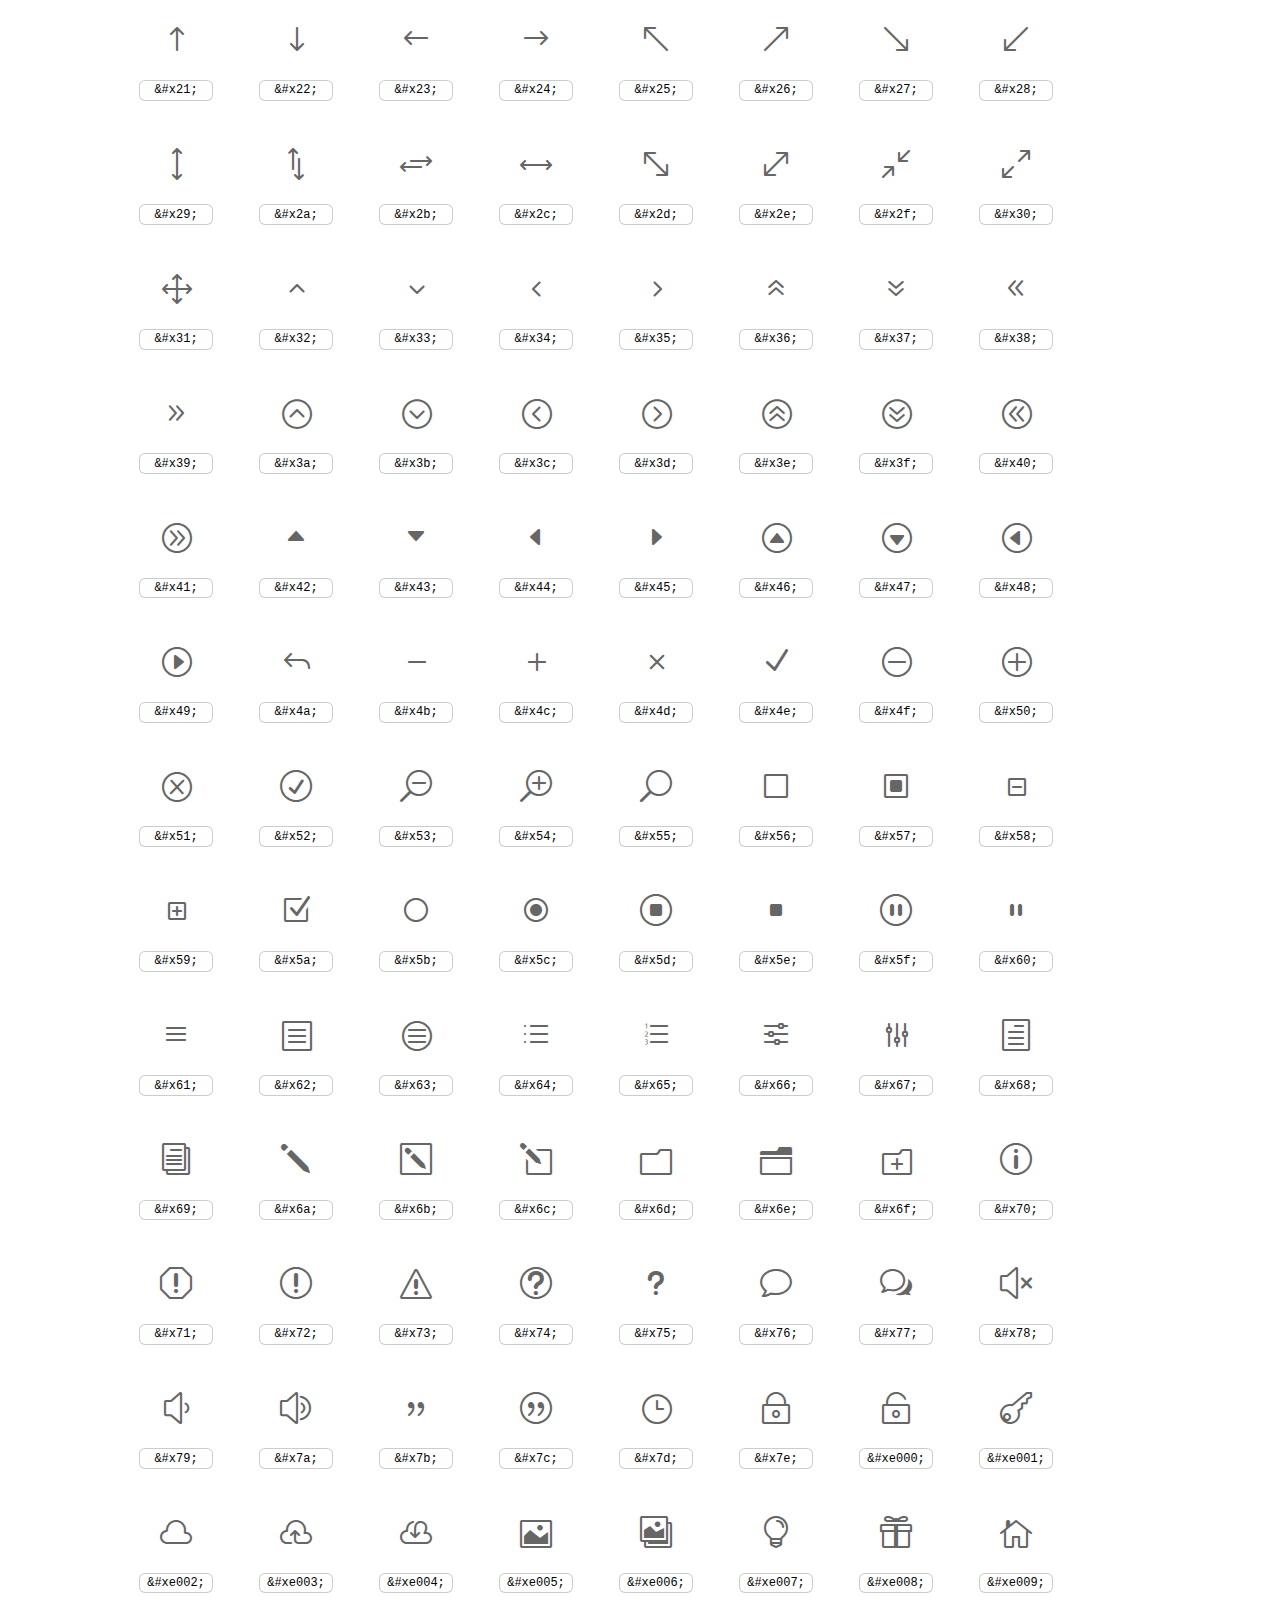
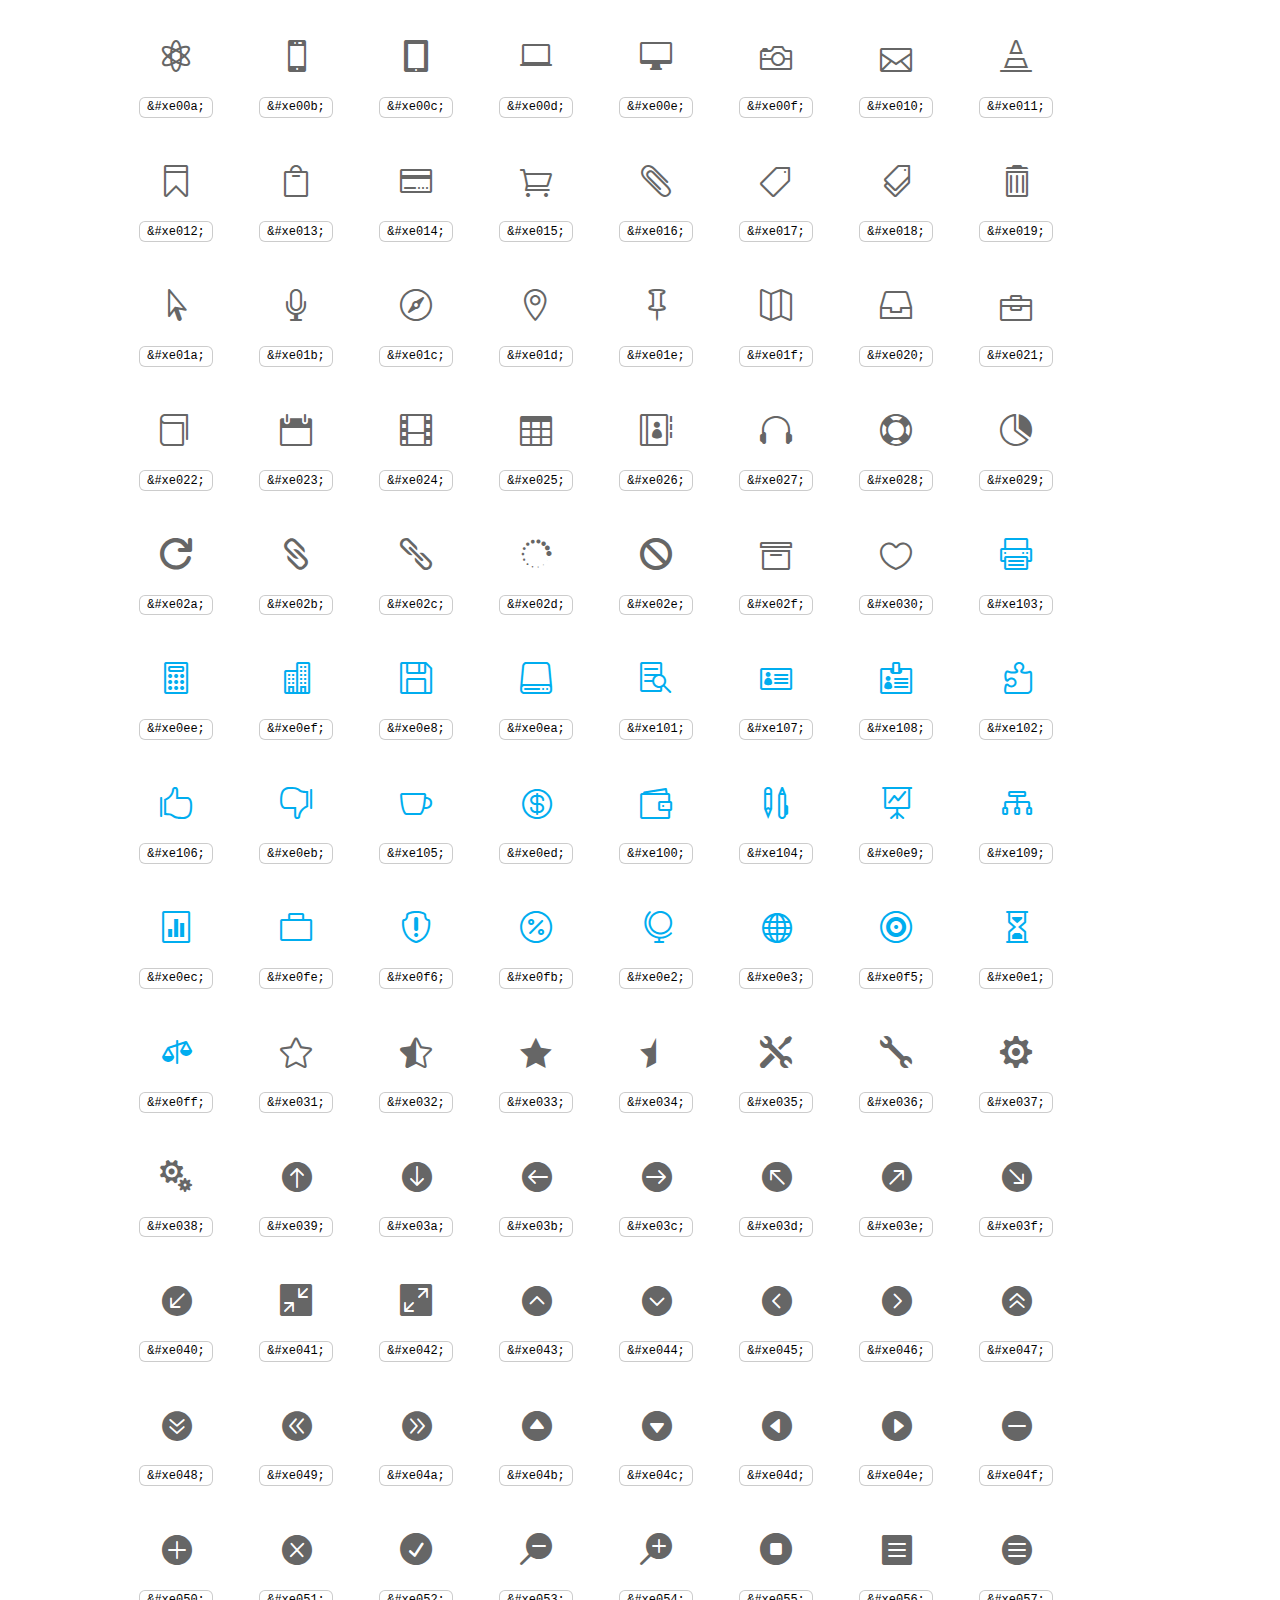
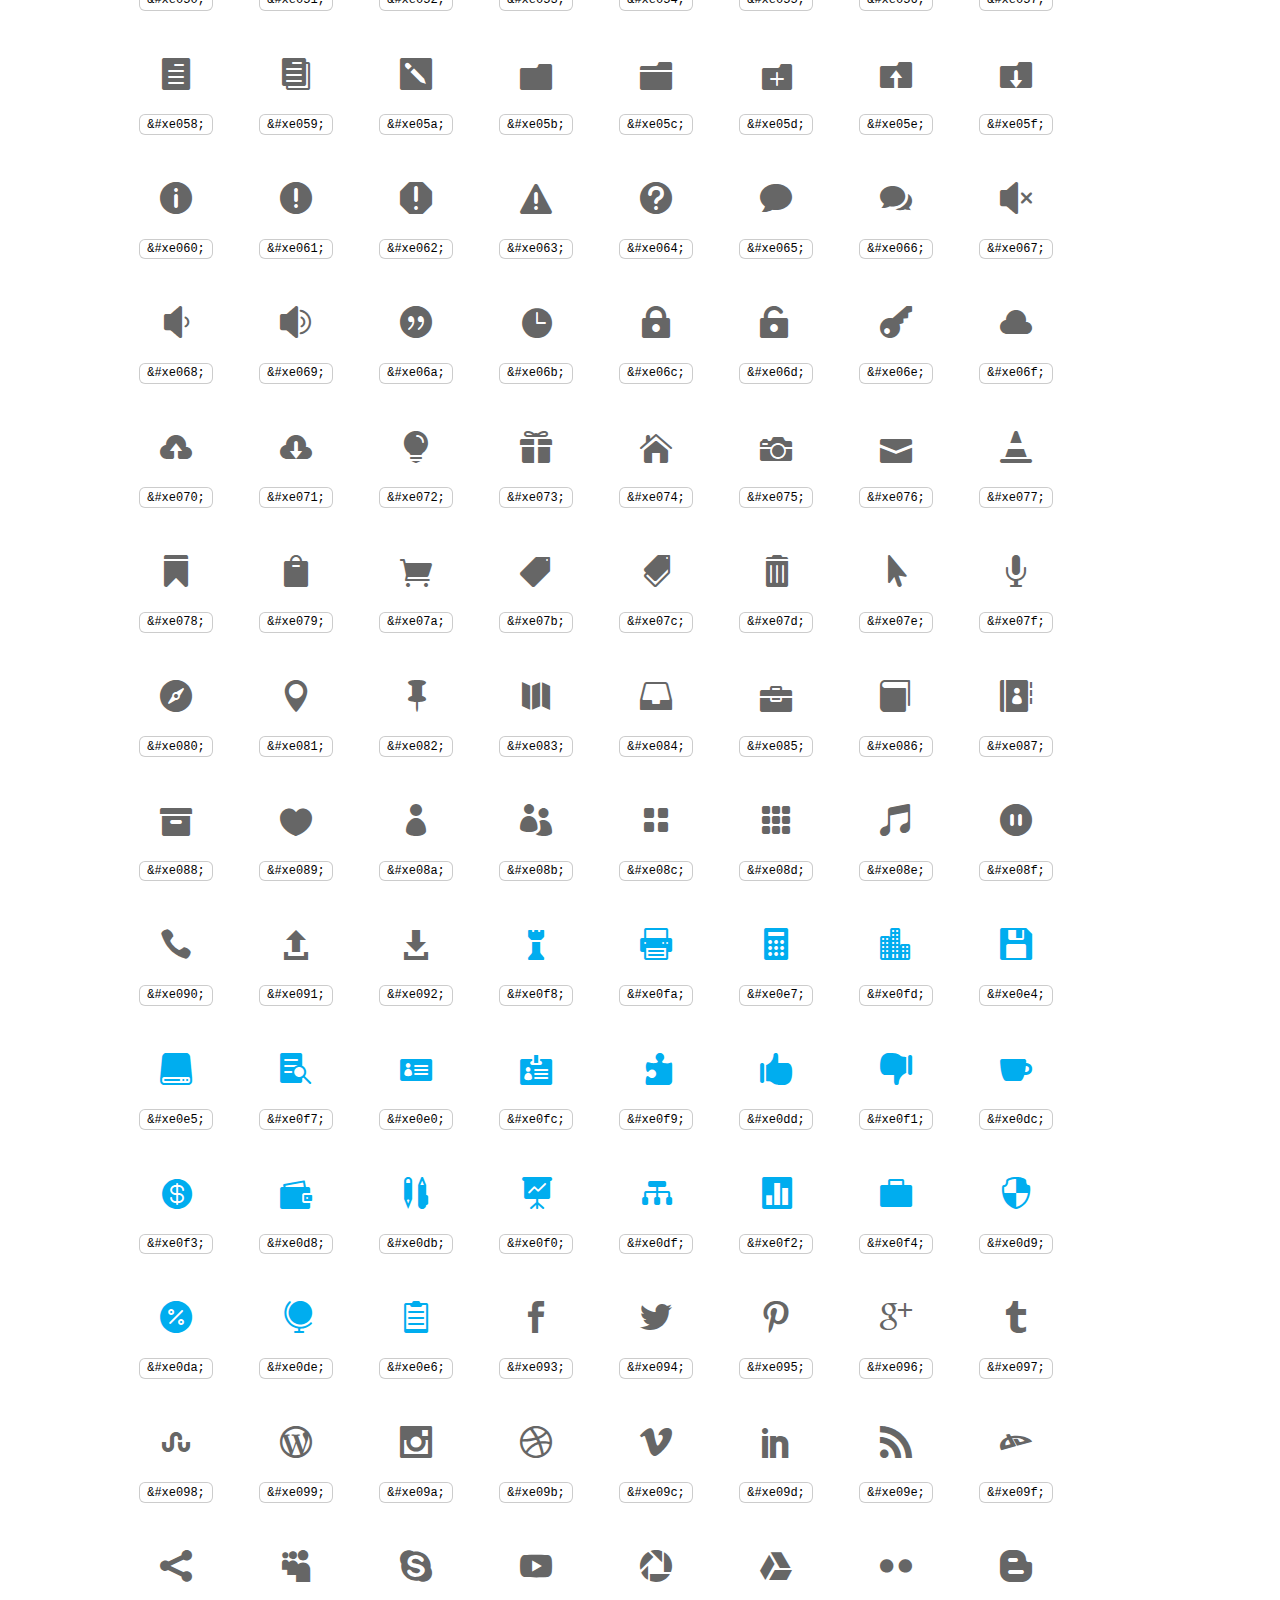
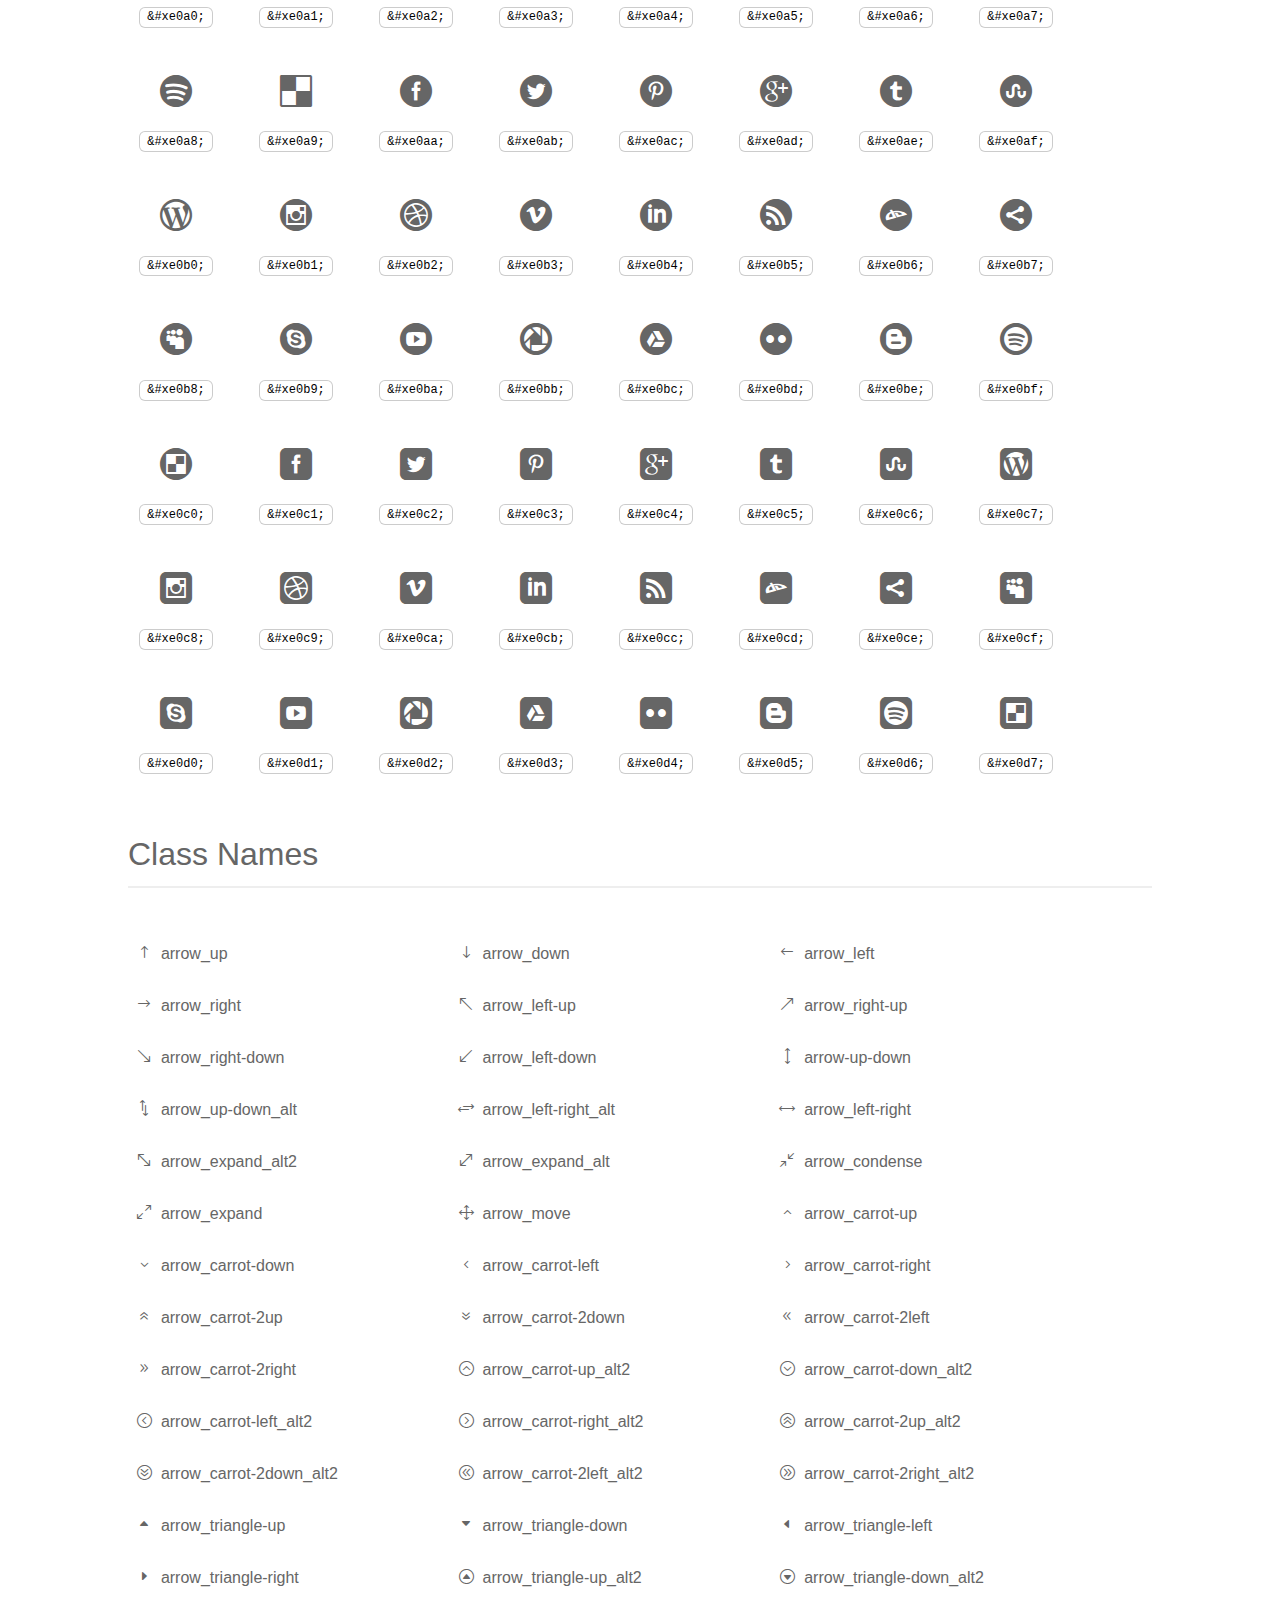
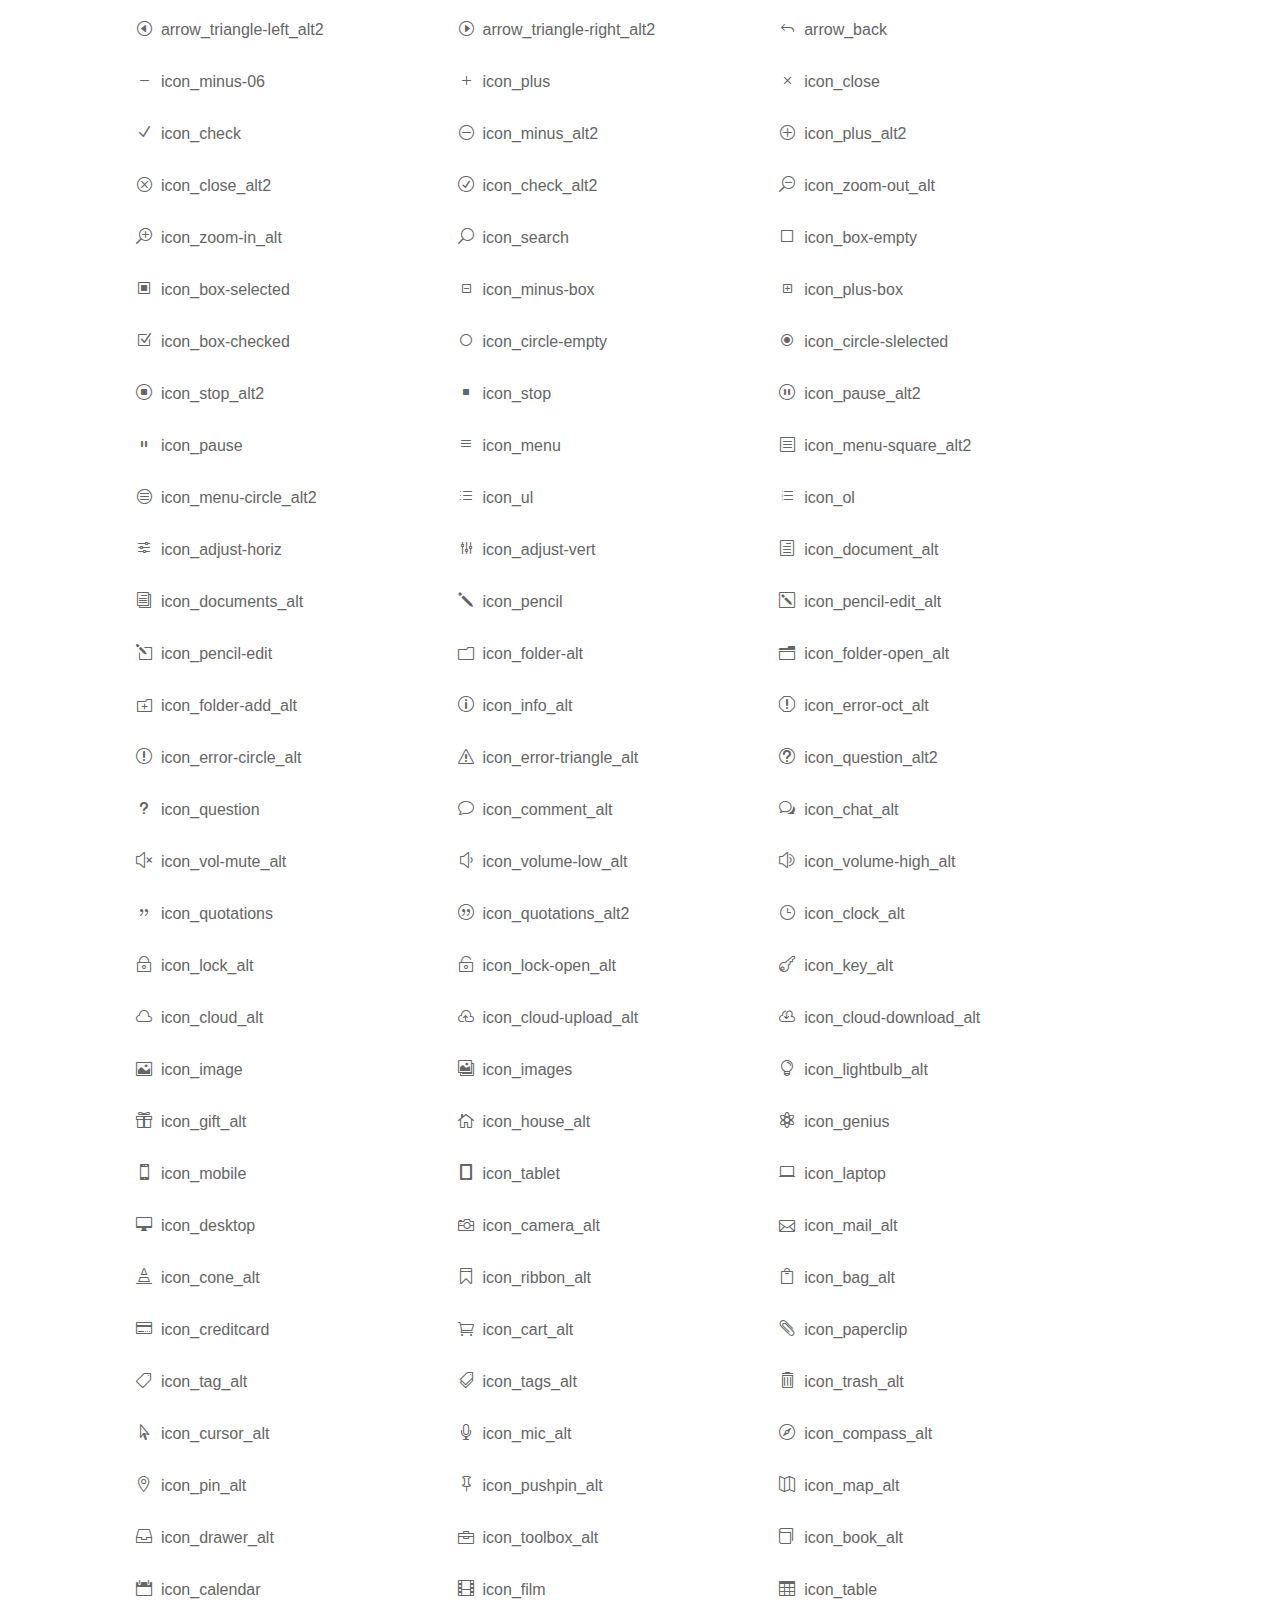
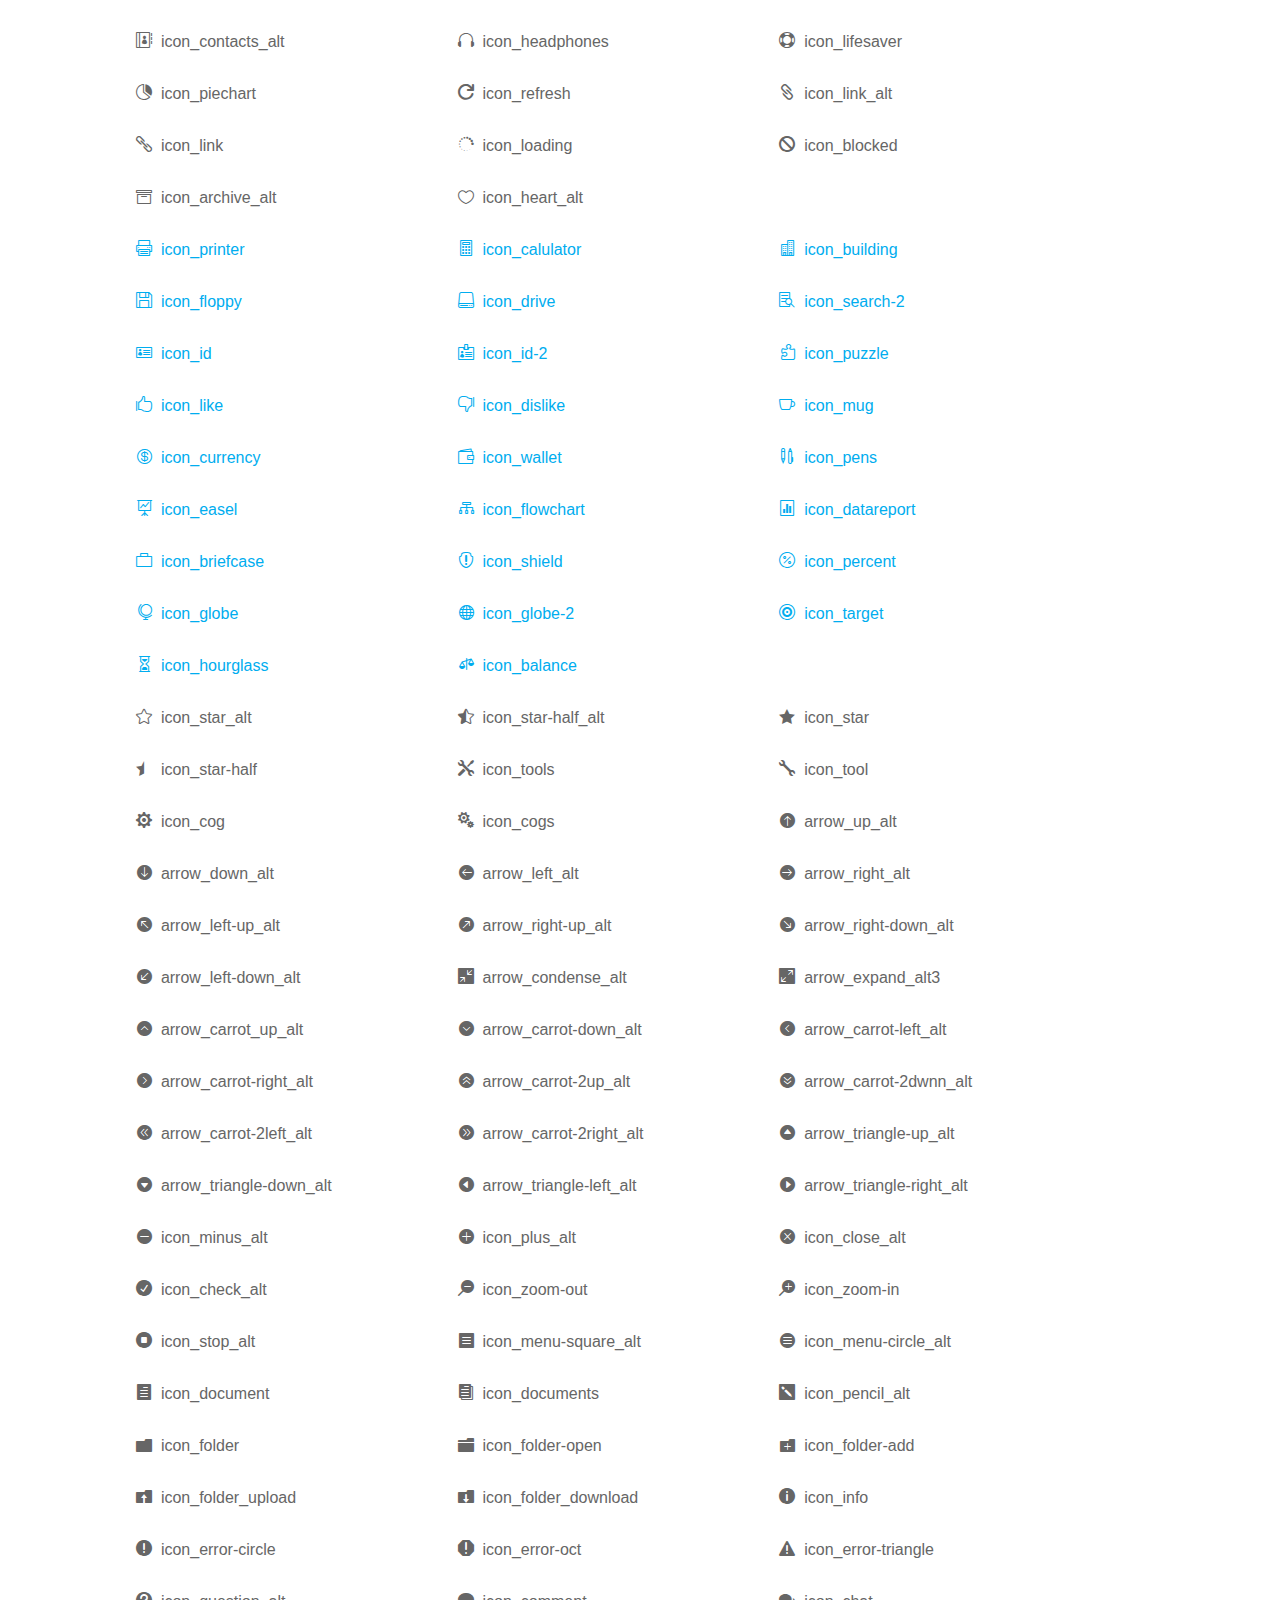
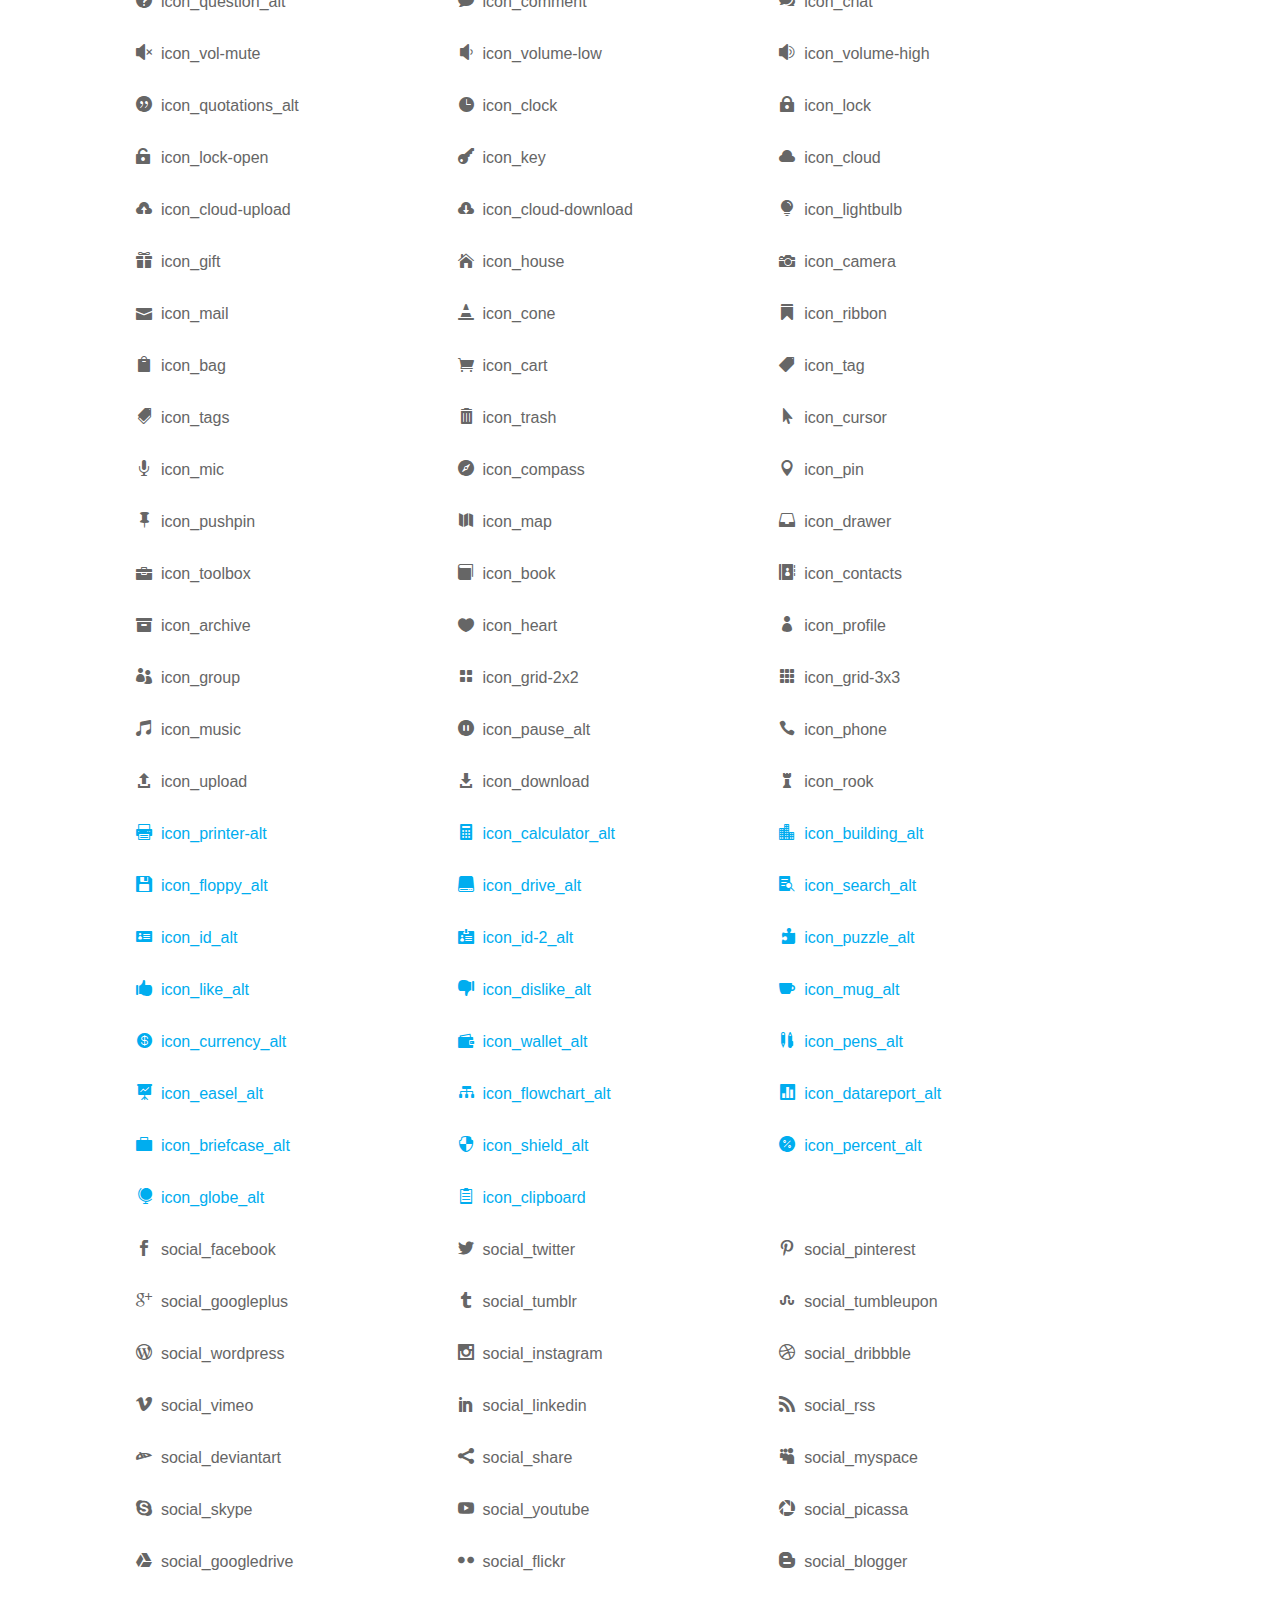
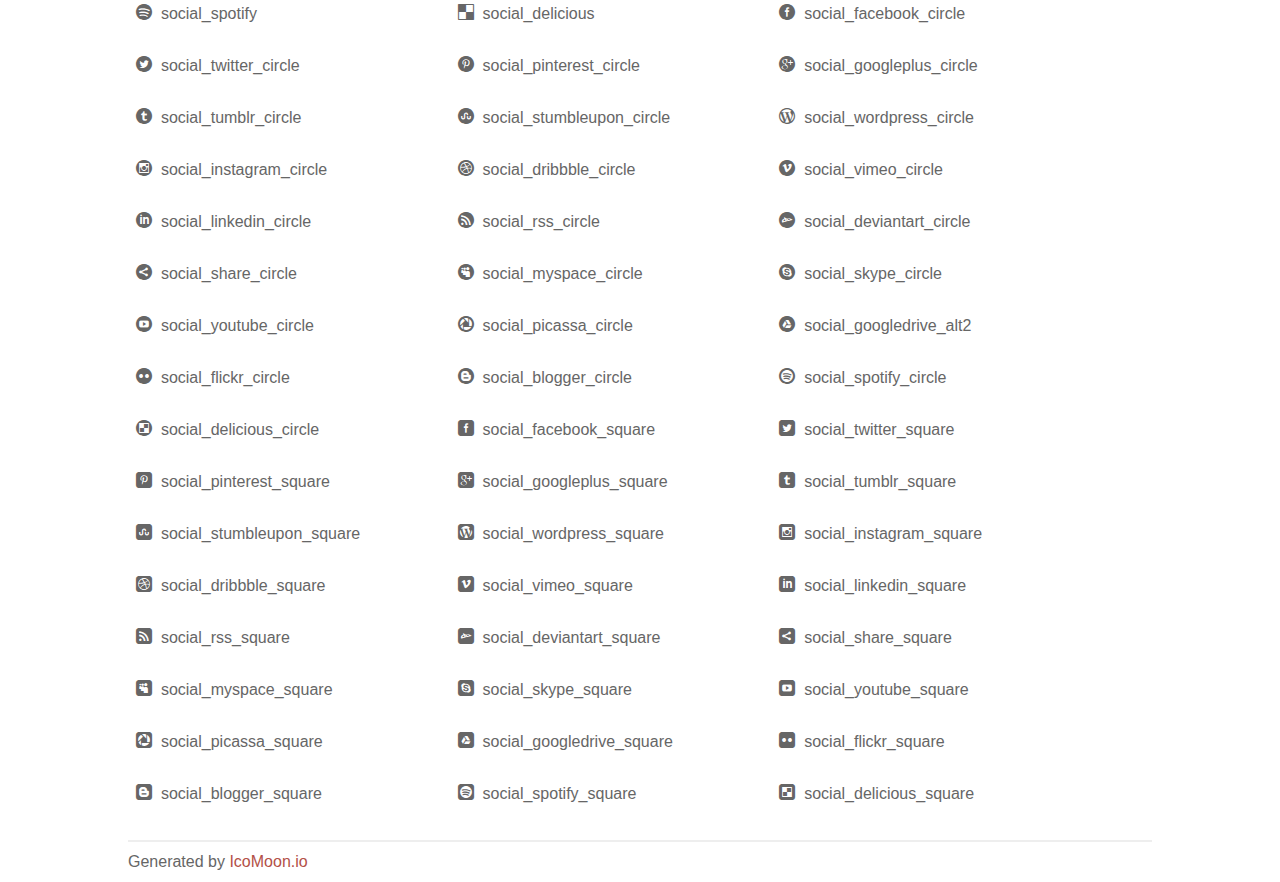
<file: hera-web/code_templates/console/resources/platform/svg/HTML CSS/index.html>
<!doctype html>
<html>
<head>
<title>Your Font/Glyphs</title>
<link rel="stylesheet" href="style.css" />
<!--[if lte IE 7]><script src="lte-ie7.js"></script><![endif]-->
<style>
	section, header, footer {display: block;}
	body {
		font-family: sans-serif;
		color: #666;
		line-height: 1.5;
		font-size: 1em;
	}
	* {
		-moz-box-sizing: border-box;
		-webkit-box-sizing: border-box;
		box-sizing: border-box;
		margin: 0;
		padding: 0;
	}
	.glyph {
		float: left;
		text-align: center;
		padding: .75em;
		margin: .4em 1.5em .75em 0;
		width: 6em;
		text-shadow: none;
	}
	
	.glyph input {
		font-family: consolas, monospace;
		font-size: 12px;
		width: 100%;
		text-align: center;
		border: 0;
		box-shadow: 0 0 0 1px #ccc;
		padding: .2em;
                -moz-border-radius: 5px;
                -webkit-border-radius: 5px;
	}
	
	

	.new {
		color:#00adef !important;
	}

	
	.w-main {
		width: 80%;
	}
	.centered {
		margin-left: auto;
		margin-right: auto;
	}
	.fs1 {
		font-size: 2em;
	}
	header {
		margin: 2em 0;
		padding-bottom: .5em;
		color: #666;
		box-shadow: 0 2px #eee;
	}
	header h1 {
		font-size: 2em;
		font-weight: normal;
	}
	.clearfix:before, .clearfix:after { content: ""; display: table; }
	.clearfix:after, .clear { clear: both; }
	footer {
		margin-top: 2em;
		padding: .5em 0;
		box-shadow: 0 -2px #eee;
	}
	a, a:visited {
		color: #B35047;
		text-decoration: none;
	}
	a:hover, a:focus {color: #000;}
	
	.box1 {
		font-size: 16px;
		display: inline-block;
		width: 30%;
		padding: .25em .5em;
		margin: 20px 10px 0 0;
	}
</style>
</head>
<body>
	<div class="w-main centered">
	<section class="mtm clearfix" id="glyphs">
	<div class="glyph">
		<div class="fs1" aria-hidden="true" data-icon="&#x21;"></div>
		<input type="text" readonly value="&amp;#x21;" />
	</div>
	<div class="glyph">
		<div class="fs1" aria-hidden="true" data-icon="&#x22;"></div>
		<input type="text" readonly value="&amp;#x22;" />
	</div>
	<div class="glyph">
		<div class="fs1" aria-hidden="true" data-icon="&#x23;"></div>
		<input type="text" readonly value="&amp;#x23;" />
	</div>
	<div class="glyph">
		<div class="fs1" aria-hidden="true" data-icon="&#x24;"></div>
		<input type="text" readonly value="&amp;#x24;" />
	</div>
	<div class="glyph">
		<div class="fs1" aria-hidden="true" data-icon="&#x25;"></div>
		<input type="text" readonly value="&amp;#x25;" />
	</div>
	<div class="glyph">
		<div class="fs1" aria-hidden="true" data-icon="&#x26;"></div>
		<input type="text" readonly value="&amp;#x26;" />
	</div>
	<div class="glyph">
		<div class="fs1" aria-hidden="true" data-icon="&#x27;"></div>
		<input type="text" readonly value="&amp;#x27;" />
	</div>
	<div class="glyph">
		<div class="fs1" aria-hidden="true" data-icon="&#x28;"></div>
		<input type="text" readonly value="&amp;#x28;" />
	</div>
	<div class="glyph">
		<div class="fs1" aria-hidden="true" data-icon="&#x29;"></div>
		<input type="text" readonly value="&amp;#x29;" />
	</div>
	<div class="glyph">
		<div class="fs1" aria-hidden="true" data-icon="&#x2a;"></div>
		<input type="text" readonly value="&amp;#x2a;" />
	</div>
	<div class="glyph">
		<div class="fs1" aria-hidden="true" data-icon="&#x2b;"></div>
		<input type="text" readonly value="&amp;#x2b;" />
	</div>
	<div class="glyph">
		<div class="fs1" aria-hidden="true" data-icon="&#x2c;"></div>
		<input type="text" readonly value="&amp;#x2c;" />
	</div>
	<div class="glyph">
		<div class="fs1" aria-hidden="true" data-icon="&#x2d;"></div>
		<input type="text" readonly value="&amp;#x2d;" />
	</div>
	<div class="glyph">
		<div class="fs1" aria-hidden="true" data-icon="&#x2e;"></div>
		<input type="text" readonly value="&amp;#x2e;" />
	</div>
	<div class="glyph">
		<div class="fs1" aria-hidden="true" data-icon="&#x2f;"></div>
		<input type="text" readonly value="&amp;#x2f;" />
	</div>
	<div class="glyph">
		<div class="fs1" aria-hidden="true" data-icon="&#x30;"></div>
		<input type="text" readonly value="&amp;#x30;" />
	</div>
	<div class="glyph">
		<div class="fs1" aria-hidden="true" data-icon="&#x31;"></div>
		<input type="text" readonly value="&amp;#x31;" />
	</div>
	<div class="glyph">
		<div class="fs1" aria-hidden="true" data-icon="&#x32;"></div>
		<input type="text" readonly value="&amp;#x32;" />
	</div>
	<div class="glyph">
		<div class="fs1" aria-hidden="true" data-icon="&#x33;"></div>
		<input type="text" readonly value="&amp;#x33;" />
	</div>
	<div class="glyph">
		<div class="fs1" aria-hidden="true" data-icon="&#x34;"></div>
		<input type="text" readonly value="&amp;#x34;" />
	</div>
	<div class="glyph">
		<div class="fs1" aria-hidden="true" data-icon="&#x35;"></div>
		<input type="text" readonly value="&amp;#x35;" />
	</div>
	<div class="glyph">
		<div class="fs1" aria-hidden="true" data-icon="&#x36;"></div>
		<input type="text" readonly value="&amp;#x36;" />
	</div>
	<div class="glyph">
		<div class="fs1" aria-hidden="true" data-icon="&#x37;"></div>
		<input type="text" readonly value="&amp;#x37;" />
	</div>
	<div class="glyph">
		<div class="fs1" aria-hidden="true" data-icon="&#x38;"></div>
		<input type="text" readonly value="&amp;#x38;" />
	</div>
	<div class="glyph">
		<div class="fs1" aria-hidden="true" data-icon="&#x39;"></div>
		<input type="text" readonly value="&amp;#x39;" />
	</div>
	<div class="glyph">
		<div class="fs1" aria-hidden="true" data-icon="&#x3a;"></div>
		<input type="text" readonly value="&amp;#x3a;" />
	</div>
	<div class="glyph">
		<div class="fs1" aria-hidden="true" data-icon="&#x3b;"></div>
		<input type="text" readonly value="&amp;#x3b;" />
	</div>
	<div class="glyph">
		<div class="fs1" aria-hidden="true" data-icon="&#x3c;"></div>
		<input type="text" readonly value="&amp;#x3c;" />
	</div>
	<div class="glyph">
		<div class="fs1" aria-hidden="true" data-icon="&#x3d;"></div>
		<input type="text" readonly value="&amp;#x3d;" />
	</div>
	<div class="glyph">
		<div class="fs1" aria-hidden="true" data-icon="&#x3e;"></div>
		<input type="text" readonly value="&amp;#x3e;" />
	</div>
	<div class="glyph">
		<div class="fs1" aria-hidden="true" data-icon="&#x3f;"></div>
		<input type="text" readonly value="&amp;#x3f;" />
	</div>
	<div class="glyph">
		<div class="fs1" aria-hidden="true" data-icon="&#x40;"></div>
		<input type="text" readonly value="&amp;#x40;" />
	</div>
	<div class="glyph">
		<div class="fs1" aria-hidden="true" data-icon="&#x41;"></div>
		<input type="text" readonly value="&amp;#x41;" />
	</div>
	<div class="glyph">
		<div class="fs1" aria-hidden="true" data-icon="&#x42;"></div>
		<input type="text" readonly value="&amp;#x42;" />
	</div>
	<div class="glyph">
		<div class="fs1" aria-hidden="true" data-icon="&#x43;"></div>
		<input type="text" readonly value="&amp;#x43;" />
	</div>
	<div class="glyph">
		<div class="fs1" aria-hidden="true" data-icon="&#x44;"></div>
		<input type="text" readonly value="&amp;#x44;" />
	</div>
	<div class="glyph">
		<div class="fs1" aria-hidden="true" data-icon="&#x45;"></div>
		<input type="text" readonly value="&amp;#x45;" />
	</div>
	<div class="glyph">
		<div class="fs1" aria-hidden="true" data-icon="&#x46;"></div>
		<input type="text" readonly value="&amp;#x46;" />
	</div>
	<div class="glyph">
		<div class="fs1" aria-hidden="true" data-icon="&#x47;"></div>
		<input type="text" readonly value="&amp;#x47;" />
	</div>
	<div class="glyph">
		<div class="fs1" aria-hidden="true" data-icon="&#x48;"></div>
		<input type="text" readonly value="&amp;#x48;" />
	</div>
	<div class="glyph">
		<div class="fs1" aria-hidden="true" data-icon="&#x49;"></div>
		<input type="text" readonly value="&amp;#x49;" />
	</div>
	<div class="glyph">
		<div class="fs1" aria-hidden="true" data-icon="&#x4a;"></div>
		<input type="text" readonly value="&amp;#x4a;" />
	</div>
	<div class="glyph">
		<div class="fs1" aria-hidden="true" data-icon="&#x4b;"></div>
		<input type="text" readonly value="&amp;#x4b;" />
	</div>
	<div class="glyph">
		<div class="fs1" aria-hidden="true" data-icon="&#x4c;"></div>
		<input type="text" readonly value="&amp;#x4c;" />
	</div>
	<div class="glyph">
		<div class="fs1" aria-hidden="true" data-icon="&#x4d;"></div>
		<input type="text" readonly value="&amp;#x4d;" />
	</div>
	<div class="glyph">
		<div class="fs1" aria-hidden="true" data-icon="&#x4e;"></div>
		<input type="text" readonly value="&amp;#x4e;" />
	</div>
	<div class="glyph">
		<div class="fs1" aria-hidden="true" data-icon="&#x4f;"></div>
		<input type="text" readonly value="&amp;#x4f;" />
	</div>
	<div class="glyph">
		<div class="fs1" aria-hidden="true" data-icon="&#x50;"></div>
		<input type="text" readonly value="&amp;#x50;" />
	</div>
	<div class="glyph">
		<div class="fs1" aria-hidden="true" data-icon="&#x51;"></div>
		<input type="text" readonly value="&amp;#x51;" />
	</div>
	<div class="glyph">
		<div class="fs1" aria-hidden="true" data-icon="&#x52;"></div>
		<input type="text" readonly value="&amp;#x52;" />
	</div>
	<div class="glyph">
		<div class="fs1" aria-hidden="true" data-icon="&#x53;"></div>
		<input type="text" readonly value="&amp;#x53;" />
	</div>
	<div class="glyph">
		<div class="fs1" aria-hidden="true" data-icon="&#x54;"></div>
		<input type="text" readonly value="&amp;#x54;" />
	</div>
	<div class="glyph">
		<div class="fs1" aria-hidden="true" data-icon="&#x55;"></div>
		<input type="text" readonly value="&amp;#x55;" />
	</div>
	<div class="glyph">
		<div class="fs1" aria-hidden="true" data-icon="&#x56;"></div>
		<input type="text" readonly value="&amp;#x56;" />
	</div>
	<div class="glyph">
		<div class="fs1" aria-hidden="true" data-icon="&#x57;"></div>
		<input type="text" readonly value="&amp;#x57;" />
	</div>
	<div class="glyph">
		<div class="fs1" aria-hidden="true" data-icon="&#x58;"></div>
		<input type="text" readonly value="&amp;#x58;" />
	</div>
	<div class="glyph">
		<div class="fs1" aria-hidden="true" data-icon="&#x59;"></div>
		<input type="text" readonly value="&amp;#x59;" />
	</div>
	<div class="glyph">
		<div class="fs1" aria-hidden="true" data-icon="&#x5a;"></div>
		<input type="text" readonly value="&amp;#x5a;" />
	</div>
	<div class="glyph">
		<div class="fs1" aria-hidden="true" data-icon="&#x5b;"></div>
		<input type="text" readonly value="&amp;#x5b;" />
	</div>
	<div class="glyph">
		<div class="fs1" aria-hidden="true" data-icon="&#x5c;"></div>
		<input type="text" readonly value="&amp;#x5c;" />
	</div>
	<div class="glyph">
		<div class="fs1" aria-hidden="true" data-icon="&#x5d;"></div>
		<input type="text" readonly value="&amp;#x5d;" />
	</div>
	<div class="glyph">
		<div class="fs1" aria-hidden="true" data-icon="&#x5e;"></div>
		<input type="text" readonly value="&amp;#x5e;" />
	</div>
	<div class="glyph">
		<div class="fs1" aria-hidden="true" data-icon="&#x5f;"></div>
		<input type="text" readonly value="&amp;#x5f;" />
	</div>
	<div class="glyph">
		<div class="fs1" aria-hidden="true" data-icon="&#x60;"></div>
		<input type="text" readonly value="&amp;#x60;" />
	</div>
	<div class="glyph">
		<div class="fs1" aria-hidden="true" data-icon="&#x61;"></div>
		<input type="text" readonly value="&amp;#x61;" />
	</div>
	<div class="glyph">
		<div class="fs1" aria-hidden="true" data-icon="&#x62;"></div>
		<input type="text" readonly value="&amp;#x62;" />
	</div>
	<div class="glyph">
		<div class="fs1" aria-hidden="true" data-icon="&#x63;"></div>
		<input type="text" readonly value="&amp;#x63;" />
	</div>
	<div class="glyph">
		<div class="fs1" aria-hidden="true" data-icon="&#x64;"></div>
		<input type="text" readonly value="&amp;#x64;" />
	</div>
	<div class="glyph">
		<div class="fs1" aria-hidden="true" data-icon="&#x65;"></div>
		<input type="text" readonly value="&amp;#x65;" />
	</div>
	<div class="glyph">
		<div class="fs1" aria-hidden="true" data-icon="&#x66;"></div>
		<input type="text" readonly value="&amp;#x66;" />
	</div>
	<div class="glyph">
		<div class="fs1" aria-hidden="true" data-icon="&#x67;"></div>
		<input type="text" readonly value="&amp;#x67;" />
	</div>
	<div class="glyph">
		<div class="fs1" aria-hidden="true" data-icon="&#x68;"></div>
		<input type="text" readonly value="&amp;#x68;" />
	</div>
	<div class="glyph">
		<div class="fs1" aria-hidden="true" data-icon="&#x69;"></div>
		<input type="text" readonly value="&amp;#x69;" />
	</div>
	<div class="glyph">
		<div class="fs1" aria-hidden="true" data-icon="&#x6a;"></div>
		<input type="text" readonly value="&amp;#x6a;" />
	</div>
	<div class="glyph">
		<div class="fs1" aria-hidden="true" data-icon="&#x6b;"></div>
		<input type="text" readonly value="&amp;#x6b;" />
	</div>
	<div class="glyph">
		<div class="fs1" aria-hidden="true" data-icon="&#x6c;"></div>
		<input type="text" readonly value="&amp;#x6c;" />
	</div>
	<div class="glyph">
		<div class="fs1" aria-hidden="true" data-icon="&#x6d;"></div>
		<input type="text" readonly value="&amp;#x6d;" />
	</div>
	<div class="glyph">
		<div class="fs1" aria-hidden="true" data-icon="&#x6e;"></div>
		<input type="text" readonly value="&amp;#x6e;" />
	</div>
	<div class="glyph">
		<div class="fs1" aria-hidden="true" data-icon="&#x6f;"></div>
		<input type="text" readonly value="&amp;#x6f;" />
	</div>
	<div class="glyph">
		<div class="fs1" aria-hidden="true" data-icon="&#x70;"></div>
		<input type="text" readonly value="&amp;#x70;" />
	</div>
	<div class="glyph">
		<div class="fs1" aria-hidden="true" data-icon="&#x71;"></div>
		<input type="text" readonly value="&amp;#x71;" />
	</div>
	<div class="glyph">
		<div class="fs1" aria-hidden="true" data-icon="&#x72;"></div>
		<input type="text" readonly value="&amp;#x72;" />
	</div>
	<div class="glyph">
		<div class="fs1" aria-hidden="true" data-icon="&#x73;"></div>
		<input type="text" readonly value="&amp;#x73;" />
	</div>
	<div class="glyph">
		<div class="fs1" aria-hidden="true" data-icon="&#x74;"></div>
		<input type="text" readonly value="&amp;#x74;" />
	</div>
	<div class="glyph">
		<div class="fs1" aria-hidden="true" data-icon="&#x75;"></div>
		<input type="text" readonly value="&amp;#x75;" />
	</div>
	<div class="glyph">
		<div class="fs1" aria-hidden="true" data-icon="&#x76;"></div>
		<input type="text" readonly value="&amp;#x76;" />
	</div>
	<div class="glyph">
		<div class="fs1" aria-hidden="true" data-icon="&#x77;"></div>
		<input type="text" readonly value="&amp;#x77;" />
	</div>
	<div class="glyph">
		<div class="fs1" aria-hidden="true" data-icon="&#x78;"></div>
		<input type="text" readonly value="&amp;#x78;" />
	</div>
	<div class="glyph">
		<div class="fs1" aria-hidden="true" data-icon="&#x79;"></div>
		<input type="text" readonly value="&amp;#x79;" />
	</div>
	<div class="glyph">
		<div class="fs1" aria-hidden="true" data-icon="&#x7a;"></div>
		<input type="text" readonly value="&amp;#x7a;" />
	</div>
	<div class="glyph">
		<div class="fs1" aria-hidden="true" data-icon="&#x7b;"></div>
		<input type="text" readonly value="&amp;#x7b;" />
	</div>
	<div class="glyph">
		<div class="fs1" aria-hidden="true" data-icon="&#x7c;"></div>
		<input type="text" readonly value="&amp;#x7c;" />
	</div>
	<div class="glyph">
		<div class="fs1" aria-hidden="true" data-icon="&#x7d;"></div>
		<input type="text" readonly value="&amp;#x7d;" />
	</div>
	<div class="glyph">
		<div class="fs1" aria-hidden="true" data-icon="&#x7e;"></div>
		<input type="text" readonly value="&amp;#x7e;" />
	</div>
	<div class="glyph">
		<div class="fs1" aria-hidden="true" data-icon="&#xe000;"></div>
		<input type="text" readonly value="&amp;#xe000;" />
	</div>
	<div class="glyph">
		<div class="fs1" aria-hidden="true" data-icon="&#xe001;"></div>
		<input type="text" readonly value="&amp;#xe001;" />
	</div>
	<div class="glyph">
		<div class="fs1" aria-hidden="true" data-icon="&#xe002;"></div>
		<input type="text" readonly value="&amp;#xe002;" />
	</div>
	<div class="glyph">
		<div class="fs1" aria-hidden="true" data-icon="&#xe003;"></div>
		<input type="text" readonly value="&amp;#xe003;" />
	</div>
	<div class="glyph">
		<div class="fs1" aria-hidden="true" data-icon="&#xe004;"></div>
		<input type="text" readonly value="&amp;#xe004;" />
	</div>
	<div class="glyph">
		<div class="fs1" aria-hidden="true" data-icon="&#xe005;"></div>
		<input type="text" readonly value="&amp;#xe005;" />
	</div>
	<div class="glyph">
		<div class="fs1" aria-hidden="true" data-icon="&#xe006;"></div>
		<input type="text" readonly value="&amp;#xe006;" />
	</div>
	<div class="glyph">
		<div class="fs1" aria-hidden="true" data-icon="&#xe007;"></div>
		<input type="text" readonly value="&amp;#xe007;" />
	</div>
	<div class="glyph">
		<div class="fs1" aria-hidden="true" data-icon="&#xe008;"></div>
		<input type="text" readonly value="&amp;#xe008;" />
	</div>
	<div class="glyph">
		<div class="fs1" aria-hidden="true" data-icon="&#xe009;"></div>
		<input type="text" readonly value="&amp;#xe009;" />
	</div>
	<div class="glyph">
		<div class="fs1" aria-hidden="true" data-icon="&#xe00a;"></div>
		<input type="text" readonly value="&amp;#xe00a;" />
	</div>
	<div class="glyph">
		<div class="fs1" aria-hidden="true" data-icon="&#xe00b;"></div>
		<input type="text" readonly value="&amp;#xe00b;" />
	</div>
	<div class="glyph">
		<div class="fs1" aria-hidden="true" data-icon="&#xe00c;"></div>
		<input type="text" readonly value="&amp;#xe00c;" />
	</div>
	<div class="glyph">
		<div class="fs1" aria-hidden="true" data-icon="&#xe00d;"></div>
		<input type="text" readonly value="&amp;#xe00d;" />
	</div>
	<div class="glyph">
		<div class="fs1" aria-hidden="true" data-icon="&#xe00e;"></div>
		<input type="text" readonly value="&amp;#xe00e;" />
	</div>
	<div class="glyph">
		<div class="fs1" aria-hidden="true" data-icon="&#xe00f;"></div>
		<input type="text" readonly value="&amp;#xe00f;" />
	</div>
	<div class="glyph">
		<div class="fs1" aria-hidden="true" data-icon="&#xe010;"></div>
		<input type="text" readonly value="&amp;#xe010;" />
	</div>
	<div class="glyph">
		<div class="fs1" aria-hidden="true" data-icon="&#xe011;"></div>
		<input type="text" readonly value="&amp;#xe011;" />
	</div>
	<div class="glyph">
		<div class="fs1" aria-hidden="true" data-icon="&#xe012;"></div>
		<input type="text" readonly value="&amp;#xe012;" />
	</div>
	<div class="glyph">
		<div class="fs1" aria-hidden="true" data-icon="&#xe013;"></div>
		<input type="text" readonly value="&amp;#xe013;" />
	</div>
	<div class="glyph">
		<div class="fs1" aria-hidden="true" data-icon="&#xe014;"></div>
		<input type="text" readonly value="&amp;#xe014;" />
	</div>
	<div class="glyph">
		<div class="fs1" aria-hidden="true" data-icon="&#xe015;"></div>
		<input type="text" readonly value="&amp;#xe015;" />
	</div>
	<div class="glyph">
		<div class="fs1" aria-hidden="true" data-icon="&#xe016;"></div>
		<input type="text" readonly value="&amp;#xe016;" />
	</div>
	<div class="glyph">
		<div class="fs1" aria-hidden="true" data-icon="&#xe017;"></div>
		<input type="text" readonly value="&amp;#xe017;" />
	</div>
	<div class="glyph">
		<div class="fs1" aria-hidden="true" data-icon="&#xe018;"></div>
		<input type="text" readonly value="&amp;#xe018;" />
	</div>
	<div class="glyph">
		<div class="fs1" aria-hidden="true" data-icon="&#xe019;"></div>
		<input type="text" readonly value="&amp;#xe019;" />
	</div>
	<div class="glyph">
		<div class="fs1" aria-hidden="true" data-icon="&#xe01a;"></div>
		<input type="text" readonly value="&amp;#xe01a;" />
	</div>
	<div class="glyph">
		<div class="fs1" aria-hidden="true" data-icon="&#xe01b;"></div>
		<input type="text" readonly value="&amp;#xe01b;" />
	</div>
	<div class="glyph">
		<div class="fs1" aria-hidden="true" data-icon="&#xe01c;"></div>
		<input type="text" readonly value="&amp;#xe01c;" />
	</div>
	<div class="glyph">
		<div class="fs1" aria-hidden="true" data-icon="&#xe01d;"></div>
		<input type="text" readonly value="&amp;#xe01d;" />
	</div>
	<div class="glyph">
		<div class="fs1" aria-hidden="true" data-icon="&#xe01e;"></div>
		<input type="text" readonly value="&amp;#xe01e;" />
	</div>
	<div class="glyph">
		<div class="fs1" aria-hidden="true" data-icon="&#xe01f;"></div>
		<input type="text" readonly value="&amp;#xe01f;" />
	</div>
	<div class="glyph">
		<div class="fs1" aria-hidden="true" data-icon="&#xe020;"></div>
		<input type="text" readonly value="&amp;#xe020;" />
	</div>
	<div class="glyph">
		<div class="fs1" aria-hidden="true" data-icon="&#xe021;"></div>
		<input type="text" readonly value="&amp;#xe021;" />
	</div>
	<div class="glyph">
		<div class="fs1" aria-hidden="true" data-icon="&#xe022;"></div>
		<input type="text" readonly value="&amp;#xe022;" />
	</div>
	<div class="glyph">
		<div class="fs1" aria-hidden="true" data-icon="&#xe023;"></div>
		<input type="text" readonly value="&amp;#xe023;" />
	</div>
	<div class="glyph">
		<div class="fs1" aria-hidden="true" data-icon="&#xe024;"></div>
		<input type="text" readonly value="&amp;#xe024;" />
	</div>
	<div class="glyph">
		<div class="fs1" aria-hidden="true" data-icon="&#xe025;"></div>
		<input type="text" readonly value="&amp;#xe025;" />
	</div>
	<div class="glyph">
		<div class="fs1" aria-hidden="true" data-icon="&#xe026;"></div>
		<input type="text" readonly value="&amp;#xe026;" />
	</div>
	<div class="glyph">
		<div class="fs1" aria-hidden="true" data-icon="&#xe027;"></div>
		<input type="text" readonly value="&amp;#xe027;" />
	</div>
	<div class="glyph">
		<div class="fs1" aria-hidden="true" data-icon="&#xe028;"></div>
		<input type="text" readonly value="&amp;#xe028;" />
	</div>
	<div class="glyph">
		<div class="fs1" aria-hidden="true" data-icon="&#xe029;"></div>
		<input type="text" readonly value="&amp;#xe029;" />
	</div>
	<div class="glyph">
		<div class="fs1" aria-hidden="true" data-icon="&#xe02a;"></div>
		<input type="text" readonly value="&amp;#xe02a;" />
	</div>
	<div class="glyph">
		<div class="fs1" aria-hidden="true" data-icon="&#xe02b;"></div>
		<input type="text" readonly value="&amp;#xe02b;" />
	</div>
	<div class="glyph">
		<div class="fs1" aria-hidden="true" data-icon="&#xe02c;"></div>
		<input type="text" readonly value="&amp;#xe02c;" />
	</div>
	<div class="glyph">
		<div class="fs1" aria-hidden="true" data-icon="&#xe02d;"></div>
		<input type="text" readonly value="&amp;#xe02d;" />
	</div>
	<div class="glyph">
		<div class="fs1" aria-hidden="true" data-icon="&#xe02e;"></div>
		<input type="text" readonly value="&amp;#xe02e;" />
	</div>
	<div class="glyph">
		<div class="fs1" aria-hidden="true" data-icon="&#xe02f;"></div>
		<input type="text" readonly value="&amp;#xe02f;" />
	</div>
	<div class="glyph">
		<div class="fs1" aria-hidden="true" data-icon="&#xe030;"></div>
		<input type="text" readonly value="&amp;#xe030;" />
	</div>
    
    <div class="new">
    
    <div class="glyph">
		<div class="fs1" aria-hidden="true" data-icon="&#xe103;"></div>
		<input type="text" readonly value="&amp;#xe103;" />
	</div>
	<div class="glyph">
		<div class="fs1" aria-hidden="true" data-icon="&#xe0ee;"></div>
		<input type="text" readonly value="&amp;#xe0ee;" />
	</div>
	<div class="glyph">
		<div class="fs1" aria-hidden="true" data-icon="&#xe0ef;"></div>
		<input type="text" readonly value="&amp;#xe0ef;" />
	</div>
	<div class="glyph">
		<div class="fs1" aria-hidden="true" data-icon="&#xe0e8;"></div>
		<input type="text" readonly value="&amp;#xe0e8;" />
	</div>
	<div class="glyph">
		<div class="fs1" aria-hidden="true" data-icon="&#xe0ea;"></div>
		<input type="text" readonly value="&amp;#xe0ea;" />
	</div>
	<div class="glyph">
		<div class="fs1" aria-hidden="true" data-icon="&#xe101;"></div>
		<input type="text" readonly value="&amp;#xe101;" />
	</div>
	<div class="glyph">
		<div class="fs1" aria-hidden="true" data-icon="&#xe107;"></div>
		<input type="text" readonly value="&amp;#xe107;" />
	</div>
	<div class="glyph">
		<div class="fs1" aria-hidden="true" data-icon="&#xe108;"></div>
		<input type="text" readonly value="&amp;#xe108;" />
	</div>
	<div class="glyph">
		<div class="fs1" aria-hidden="true" data-icon="&#xe102;"></div>
		<input type="text" readonly value="&amp;#xe102;" />
	</div>
	<div class="glyph">
		<div class="fs1" aria-hidden="true" data-icon="&#xe106;"></div>
		<input type="text" readonly value="&amp;#xe106;" />
	</div>
	<div class="glyph">
		<div class="fs1" aria-hidden="true" data-icon="&#xe0eb;"></div>
		<input type="text" readonly value="&amp;#xe0eb;" />
	</div>
	<div class="glyph">
		<div class="fs1" aria-hidden="true" data-icon="&#xe105;"></div>
		<input type="text" readonly value="&amp;#xe105;" />
	</div>
	<div class="glyph">
		<div class="fs1" aria-hidden="true" data-icon="&#xe0ed;"></div>
		<input type="text" readonly value="&amp;#xe0ed;" />
	</div>
	<div class="glyph">
		<div class="fs1" aria-hidden="true" data-icon="&#xe100;"></div>
		<input type="text" readonly value="&amp;#xe100;" />
	</div>
	<div class="glyph">
		<div class="fs1" aria-hidden="true" data-icon="&#xe104;"></div>
		<input type="text" readonly value="&amp;#xe104;" />
	</div>
	<div class="glyph">
		<div class="fs1" aria-hidden="true" data-icon="&#xe0e9;"></div>
		<input type="text" readonly value="&amp;#xe0e9;" />
	</div>
	<div class="glyph">
		<div class="fs1" aria-hidden="true" data-icon="&#xe109;"></div>
		<input type="text" readonly value="&amp;#xe109;" />
	</div>
	<div class="glyph">
		<div class="fs1" aria-hidden="true" data-icon="&#xe0ec;"></div>
		<input type="text" readonly value="&amp;#xe0ec;" />
	</div>
	<div class="glyph">
		<div class="fs1" aria-hidden="true" data-icon="&#xe0fe;"></div>
		<input type="text" readonly value="&amp;#xe0fe;" />
	</div>
	<div class="glyph">
		<div class="fs1" aria-hidden="true" data-icon="&#xe0f6;"></div>
		<input type="text" readonly value="&amp;#xe0f6;" />
	</div>
	<div class="glyph">
		<div class="fs1" aria-hidden="true" data-icon="&#xe0fb;"></div>
		<input type="text" readonly value="&amp;#xe0fb;" />
	</div>
	<div class="glyph">
		<div class="fs1" aria-hidden="true" data-icon="&#xe0e2;"></div>
		<input type="text" readonly value="&amp;#xe0e2;" />
	</div>
	<div class="glyph">
		<div class="fs1" aria-hidden="true" data-icon="&#xe0e3;"></div>
		<input type="text" readonly value="&amp;#xe0e3;" />
	</div>
	<div class="glyph">
		<div class="fs1" aria-hidden="true" data-icon="&#xe0f5;"></div>
		<input type="text" readonly value="&amp;#xe0f5;" />
	</div>
	<div class="glyph">
		<div class="fs1" aria-hidden="true" data-icon="&#xe0e1;"></div>
		<input type="text" readonly value="&amp;#xe0e1;" />
	</div>
	<div class="glyph">
		<div class="fs1" aria-hidden="true" data-icon="&#xe0ff;"></div>
		<input type="text" readonly value="&amp;#xe0ff;" />
	</div>
    
    </div>
    
	<div class="glyph">
		<div class="fs1" aria-hidden="true" data-icon="&#xe031;"></div>
		<input type="text" readonly value="&amp;#xe031;" />
	</div>
	<div class="glyph">
		<div class="fs1" aria-hidden="true" data-icon="&#xe032;"></div>
		<input type="text" readonly value="&amp;#xe032;" />
	</div>
	<div class="glyph">
		<div class="fs1" aria-hidden="true" data-icon="&#xe033;"></div>
		<input type="text" readonly value="&amp;#xe033;" />
	</div>
	<div class="glyph">
		<div class="fs1" aria-hidden="true" data-icon="&#xe034;"></div>
		<input type="text" readonly value="&amp;#xe034;" />
	</div>
	<div class="glyph">
		<div class="fs1" aria-hidden="true" data-icon="&#xe035;"></div>
		<input type="text" readonly value="&amp;#xe035;" />
	</div>
	<div class="glyph">
		<div class="fs1" aria-hidden="true" data-icon="&#xe036;"></div>
		<input type="text" readonly value="&amp;#xe036;" />
	</div>
	<div class="glyph">
		<div class="fs1" aria-hidden="true" data-icon="&#xe037;"></div>
		<input type="text" readonly value="&amp;#xe037;" />
	</div>
	<div class="glyph">
		<div class="fs1" aria-hidden="true" data-icon="&#xe038;"></div>
		<input type="text" readonly value="&amp;#xe038;" />
	</div>
	<div class="glyph">
		<div class="fs1" aria-hidden="true" data-icon="&#xe039;"></div>
		<input type="text" readonly value="&amp;#xe039;" />
	</div>
	<div class="glyph">
		<div class="fs1" aria-hidden="true" data-icon="&#xe03a;"></div>
		<input type="text" readonly value="&amp;#xe03a;" />
	</div>
	<div class="glyph">
		<div class="fs1" aria-hidden="true" data-icon="&#xe03b;"></div>
		<input type="text" readonly value="&amp;#xe03b;" />
	</div>
	<div class="glyph">
		<div class="fs1" aria-hidden="true" data-icon="&#xe03c;"></div>
		<input type="text" readonly value="&amp;#xe03c;" />
	</div>
	<div class="glyph">
		<div class="fs1" aria-hidden="true" data-icon="&#xe03d;"></div>
		<input type="text" readonly value="&amp;#xe03d;" />
	</div>
	<div class="glyph">
		<div class="fs1" aria-hidden="true" data-icon="&#xe03e;"></div>
		<input type="text" readonly value="&amp;#xe03e;" />
	</div>
	<div class="glyph">
		<div class="fs1" aria-hidden="true" data-icon="&#xe03f;"></div>
		<input type="text" readonly value="&amp;#xe03f;" />
	</div>
	<div class="glyph">
		<div class="fs1" aria-hidden="true" data-icon="&#xe040;"></div>
		<input type="text" readonly value="&amp;#xe040;" />
	</div>
	<div class="glyph">
		<div class="fs1" aria-hidden="true" data-icon="&#xe041;"></div>
		<input type="text" readonly value="&amp;#xe041;" />
	</div>
	<div class="glyph">
		<div class="fs1" aria-hidden="true" data-icon="&#xe042;"></div>
		<input type="text" readonly value="&amp;#xe042;" />
	</div>
	<div class="glyph">
		<div class="fs1" aria-hidden="true" data-icon="&#xe043;"></div>
		<input type="text" readonly value="&amp;#xe043;" />
	</div>
	<div class="glyph">
		<div class="fs1" aria-hidden="true" data-icon="&#xe044;"></div>
		<input type="text" readonly value="&amp;#xe044;" />
	</div>
	<div class="glyph">
		<div class="fs1" aria-hidden="true" data-icon="&#xe045;"></div>
		<input type="text" readonly value="&amp;#xe045;" />
	</div>
	<div class="glyph">
		<div class="fs1" aria-hidden="true" data-icon="&#xe046;"></div>
		<input type="text" readonly value="&amp;#xe046;" />
	</div>
	<div class="glyph">
		<div class="fs1" aria-hidden="true" data-icon="&#xe047;"></div>
		<input type="text" readonly value="&amp;#xe047;" />
	</div>
	<div class="glyph">
		<div class="fs1" aria-hidden="true" data-icon="&#xe048;"></div>
		<input type="text" readonly value="&amp;#xe048;" />
	</div>
	<div class="glyph">
		<div class="fs1" aria-hidden="true" data-icon="&#xe049;"></div>
		<input type="text" readonly value="&amp;#xe049;" />
	</div>
	<div class="glyph">
		<div class="fs1" aria-hidden="true" data-icon="&#xe04a;"></div>
		<input type="text" readonly value="&amp;#xe04a;" />
	</div>
	<div class="glyph">
		<div class="fs1" aria-hidden="true" data-icon="&#xe04b;"></div>
		<input type="text" readonly value="&amp;#xe04b;" />
	</div>
	<div class="glyph">
		<div class="fs1" aria-hidden="true" data-icon="&#xe04c;"></div>
		<input type="text" readonly value="&amp;#xe04c;" />
	</div>
	<div class="glyph">
		<div class="fs1" aria-hidden="true" data-icon="&#xe04d;"></div>
		<input type="text" readonly value="&amp;#xe04d;" />
	</div>
	<div class="glyph">
		<div class="fs1" aria-hidden="true" data-icon="&#xe04e;"></div>
		<input type="text" readonly value="&amp;#xe04e;" />
	</div>
	<div class="glyph">
		<div class="fs1" aria-hidden="true" data-icon="&#xe04f;"></div>
		<input type="text" readonly value="&amp;#xe04f;" />
	</div>
	<div class="glyph">
		<div class="fs1" aria-hidden="true" data-icon="&#xe050;"></div>
		<input type="text" readonly value="&amp;#xe050;" />
	</div>
	<div class="glyph">
		<div class="fs1" aria-hidden="true" data-icon="&#xe051;"></div>
		<input type="text" readonly value="&amp;#xe051;" />
	</div>
	<div class="glyph">
		<div class="fs1" aria-hidden="true" data-icon="&#xe052;"></div>
		<input type="text" readonly value="&amp;#xe052;" />
	</div>
	<div class="glyph">
		<div class="fs1" aria-hidden="true" data-icon="&#xe053;"></div>
		<input type="text" readonly value="&amp;#xe053;" />
	</div>
	<div class="glyph">
		<div class="fs1" aria-hidden="true" data-icon="&#xe054;"></div>
		<input type="text" readonly value="&amp;#xe054;" />
	</div>
	<div class="glyph">
		<div class="fs1" aria-hidden="true" data-icon="&#xe055;"></div>
		<input type="text" readonly value="&amp;#xe055;" />
	</div>
	<div class="glyph">
		<div class="fs1" aria-hidden="true" data-icon="&#xe056;"></div>
		<input type="text" readonly value="&amp;#xe056;" />
	</div>
	<div class="glyph">
		<div class="fs1" aria-hidden="true" data-icon="&#xe057;"></div>
		<input type="text" readonly value="&amp;#xe057;" />
	</div>
	<div class="glyph">
		<div class="fs1" aria-hidden="true" data-icon="&#xe058;"></div>
		<input type="text" readonly value="&amp;#xe058;" />
	</div>
	<div class="glyph">
		<div class="fs1" aria-hidden="true" data-icon="&#xe059;"></div>
		<input type="text" readonly value="&amp;#xe059;" />
	</div>
	<div class="glyph">
		<div class="fs1" aria-hidden="true" data-icon="&#xe05a;"></div>
		<input type="text" readonly value="&amp;#xe05a;" />
	</div>
	<div class="glyph">
		<div class="fs1" aria-hidden="true" data-icon="&#xe05b;"></div>
		<input type="text" readonly value="&amp;#xe05b;" />
	</div>
	<div class="glyph">
		<div class="fs1" aria-hidden="true" data-icon="&#xe05c;"></div>
		<input type="text" readonly value="&amp;#xe05c;" />
	</div>
	<div class="glyph">
		<div class="fs1" aria-hidden="true" data-icon="&#xe05d;"></div>
		<input type="text" readonly value="&amp;#xe05d;" />
	</div>
	<div class="glyph">
		<div class="fs1" aria-hidden="true" data-icon="&#xe05e;"></div>
		<input type="text" readonly value="&amp;#xe05e;" />
	</div>
	<div class="glyph">
		<div class="fs1" aria-hidden="true" data-icon="&#xe05f;"></div>
		<input type="text" readonly value="&amp;#xe05f;" />
	</div>
	<div class="glyph">
		<div class="fs1" aria-hidden="true" data-icon="&#xe060;"></div>
		<input type="text" readonly value="&amp;#xe060;" />
	</div>
	<div class="glyph">
		<div class="fs1" aria-hidden="true" data-icon="&#xe061;"></div>
		<input type="text" readonly value="&amp;#xe061;" />
	</div>
	<div class="glyph">
		<div class="fs1" aria-hidden="true" data-icon="&#xe062;"></div>
		<input type="text" readonly value="&amp;#xe062;" />
	</div>
	<div class="glyph">
		<div class="fs1" aria-hidden="true" data-icon="&#xe063;"></div>
		<input type="text" readonly value="&amp;#xe063;" />
	</div>
	<div class="glyph">
		<div class="fs1" aria-hidden="true" data-icon="&#xe064;"></div>
		<input type="text" readonly value="&amp;#xe064;" />
	</div>
	<div class="glyph">
		<div class="fs1" aria-hidden="true" data-icon="&#xe065;"></div>
		<input type="text" readonly value="&amp;#xe065;" />
	</div>
	<div class="glyph">
		<div class="fs1" aria-hidden="true" data-icon="&#xe066;"></div>
		<input type="text" readonly value="&amp;#xe066;" />
	</div>
	<div class="glyph">
		<div class="fs1" aria-hidden="true" data-icon="&#xe067;"></div>
		<input type="text" readonly value="&amp;#xe067;" />
	</div>
	<div class="glyph">
		<div class="fs1" aria-hidden="true" data-icon="&#xe068;"></div>
		<input type="text" readonly value="&amp;#xe068;" />
	</div>
	<div class="glyph">
		<div class="fs1" aria-hidden="true" data-icon="&#xe069;"></div>
		<input type="text" readonly value="&amp;#xe069;" />
	</div>
	<div class="glyph">
		<div class="fs1" aria-hidden="true" data-icon="&#xe06a;"></div>
		<input type="text" readonly value="&amp;#xe06a;" />
	</div>
	<div class="glyph">
		<div class="fs1" aria-hidden="true" data-icon="&#xe06b;"></div>
		<input type="text" readonly value="&amp;#xe06b;" />
	</div>
	<div class="glyph">
		<div class="fs1" aria-hidden="true" data-icon="&#xe06c;"></div>
		<input type="text" readonly value="&amp;#xe06c;" />
	</div>
	<div class="glyph">
		<div class="fs1" aria-hidden="true" data-icon="&#xe06d;"></div>
		<input type="text" readonly value="&amp;#xe06d;" />
	</div>
	<div class="glyph">
		<div class="fs1" aria-hidden="true" data-icon="&#xe06e;"></div>
		<input type="text" readonly value="&amp;#xe06e;" />
	</div>
	<div class="glyph">
		<div class="fs1" aria-hidden="true" data-icon="&#xe06f;"></div>
		<input type="text" readonly value="&amp;#xe06f;" />
	</div>
	<div class="glyph">
		<div class="fs1" aria-hidden="true" data-icon="&#xe070;"></div>
		<input type="text" readonly value="&amp;#xe070;" />
	</div>
	<div class="glyph">
		<div class="fs1" aria-hidden="true" data-icon="&#xe071;"></div>
		<input type="text" readonly value="&amp;#xe071;" />
	</div>
	<div class="glyph">
		<div class="fs1" aria-hidden="true" data-icon="&#xe072;"></div>
		<input type="text" readonly value="&amp;#xe072;" />
	</div>
	<div class="glyph">
		<div class="fs1" aria-hidden="true" data-icon="&#xe073;"></div>
		<input type="text" readonly value="&amp;#xe073;" />
	</div>
	<div class="glyph">
		<div class="fs1" aria-hidden="true" data-icon="&#xe074;"></div>
		<input type="text" readonly value="&amp;#xe074;" />
	</div>
	<div class="glyph">
		<div class="fs1" aria-hidden="true" data-icon="&#xe075;"></div>
		<input type="text" readonly value="&amp;#xe075;" />
	</div>
	<div class="glyph">
		<div class="fs1" aria-hidden="true" data-icon="&#xe076;"></div>
		<input type="text" readonly value="&amp;#xe076;" />
	</div>
	<div class="glyph">
		<div class="fs1" aria-hidden="true" data-icon="&#xe077;"></div>
		<input type="text" readonly value="&amp;#xe077;" />
	</div>
	<div class="glyph">
		<div class="fs1" aria-hidden="true" data-icon="&#xe078;"></div>
		<input type="text" readonly value="&amp;#xe078;" />
	</div>
	<div class="glyph">
		<div class="fs1" aria-hidden="true" data-icon="&#xe079;"></div>
		<input type="text" readonly value="&amp;#xe079;" />
	</div>
	<div class="glyph">
		<div class="fs1" aria-hidden="true" data-icon="&#xe07a;"></div>
		<input type="text" readonly value="&amp;#xe07a;" />
	</div>
	<div class="glyph">
		<div class="fs1" aria-hidden="true" data-icon="&#xe07b;"></div>
		<input type="text" readonly value="&amp;#xe07b;" />
	</div>
	<div class="glyph">
		<div class="fs1" aria-hidden="true" data-icon="&#xe07c;"></div>
		<input type="text" readonly value="&amp;#xe07c;" />
	</div>
	<div class="glyph">
		<div class="fs1" aria-hidden="true" data-icon="&#xe07d;"></div>
		<input type="text" readonly value="&amp;#xe07d;" />
	</div>
	<div class="glyph">
		<div class="fs1" aria-hidden="true" data-icon="&#xe07e;"></div>
		<input type="text" readonly value="&amp;#xe07e;" />
	</div>
	<div class="glyph">
		<div class="fs1" aria-hidden="true" data-icon="&#xe07f;"></div>
		<input type="text" readonly value="&amp;#xe07f;" />
	</div>
	<div class="glyph">
		<div class="fs1" aria-hidden="true" data-icon="&#xe080;"></div>
		<input type="text" readonly value="&amp;#xe080;" />
	</div>
	<div class="glyph">
		<div class="fs1" aria-hidden="true" data-icon="&#xe081;"></div>
		<input type="text" readonly value="&amp;#xe081;" />
	</div>
	<div class="glyph">
		<div class="fs1" aria-hidden="true" data-icon="&#xe082;"></div>
		<input type="text" readonly value="&amp;#xe082;" />
	</div>
	<div class="glyph">
		<div class="fs1" aria-hidden="true" data-icon="&#xe083;"></div>
		<input type="text" readonly value="&amp;#xe083;" />
	</div>
	<div class="glyph">
		<div class="fs1" aria-hidden="true" data-icon="&#xe084;"></div>
		<input type="text" readonly value="&amp;#xe084;" />
	</div>
	<div class="glyph">
		<div class="fs1" aria-hidden="true" data-icon="&#xe085;"></div>
		<input type="text" readonly value="&amp;#xe085;" />
	</div>
	<div class="glyph">
		<div class="fs1" aria-hidden="true" data-icon="&#xe086;"></div>
		<input type="text" readonly value="&amp;#xe086;" />
	</div>
	<div class="glyph">
		<div class="fs1" aria-hidden="true" data-icon="&#xe087;"></div>
		<input type="text" readonly value="&amp;#xe087;" />
	</div>
	<div class="glyph">
		<div class="fs1" aria-hidden="true" data-icon="&#xe088;"></div>
		<input type="text" readonly value="&amp;#xe088;" />
	</div>
	<div class="glyph">
		<div class="fs1" aria-hidden="true" data-icon="&#xe089;"></div>
		<input type="text" readonly value="&amp;#xe089;" />
	</div>
	<div class="glyph">
		<div class="fs1" aria-hidden="true" data-icon="&#xe08a;"></div>
		<input type="text" readonly value="&amp;#xe08a;" />
	</div>
	<div class="glyph">
		<div class="fs1" aria-hidden="true" data-icon="&#xe08b;"></div>
		<input type="text" readonly value="&amp;#xe08b;" />
	</div>
	<div class="glyph">
		<div class="fs1" aria-hidden="true" data-icon="&#xe08c;"></div>
		<input type="text" readonly value="&amp;#xe08c;" />
	</div>
	<div class="glyph">
		<div class="fs1" aria-hidden="true" data-icon="&#xe08d;"></div>
		<input type="text" readonly value="&amp;#xe08d;" />
	</div>
	<div class="glyph">
		<div class="fs1" aria-hidden="true" data-icon="&#xe08e;"></div>
		<input type="text" readonly value="&amp;#xe08e;" />
	</div>
	<div class="glyph">
		<div class="fs1" aria-hidden="true" data-icon="&#xe08f;"></div>
		<input type="text" readonly value="&amp;#xe08f;" />
	</div>
	<div class="glyph">
		<div class="fs1" aria-hidden="true" data-icon="&#xe090;"></div>
		<input type="text" readonly value="&amp;#xe090;" />
	</div>
	<div class="glyph">
		<div class="fs1" aria-hidden="true" data-icon="&#xe091;"></div>
		<input type="text" readonly value="&amp;#xe091;" />
	</div>
	<div class="glyph">
		<div class="fs1" aria-hidden="true" data-icon="&#xe092;"></div>
		<input type="text" readonly value="&amp;#xe092;" />
	</div>
    
    <div class="new">
    
    <div class="glyph">
		<div class="fs1" aria-hidden="true" data-icon="&#xe0f8;"></div>
		<input type="text" readonly value="&amp;#xe0f8;" />
	</div>
	<div class="glyph">
		<div class="fs1" aria-hidden="true" data-icon="&#xe0fa;"></div>
		<input type="text" readonly value="&amp;#xe0fa;" />
	</div>
	<div class="glyph">
		<div class="fs1" aria-hidden="true" data-icon="&#xe0e7;"></div>
		<input type="text" readonly value="&amp;#xe0e7;" />
	</div>
	<div class="glyph">
		<div class="fs1" aria-hidden="true" data-icon="&#xe0fd;"></div>
		<input type="text" readonly value="&amp;#xe0fd;" />
	</div>
	<div class="glyph">
		<div class="fs1" aria-hidden="true" data-icon="&#xe0e4;"></div>
		<input type="text" readonly value="&amp;#xe0e4;" />
	</div>
	<div class="glyph">
		<div class="fs1" aria-hidden="true" data-icon="&#xe0e5;"></div>
		<input type="text" readonly value="&amp;#xe0e5;" />
	</div>
	<div class="glyph">
		<div class="fs1" aria-hidden="true" data-icon="&#xe0f7;"></div>
		<input type="text" readonly value="&amp;#xe0f7;" />
	</div>
	<div class="glyph">
		<div class="fs1" aria-hidden="true" data-icon="&#xe0e0;"></div>
		<input type="text" readonly value="&amp;#xe0e0;" />
	</div>
	<div class="glyph">
		<div class="fs1" aria-hidden="true" data-icon="&#xe0fc;"></div>
		<input type="text" readonly value="&amp;#xe0fc;" />
	</div>
	<div class="glyph">
		<div class="fs1" aria-hidden="true" data-icon="&#xe0f9;"></div>
		<input type="text" readonly value="&amp;#xe0f9;" />
	</div>
	<div class="glyph">
		<div class="fs1" aria-hidden="true" data-icon="&#xe0dd;"></div>
		<input type="text" readonly value="&amp;#xe0dd;" />
	</div>
	<div class="glyph">
		<div class="fs1" aria-hidden="true" data-icon="&#xe0f1;"></div>
		<input type="text" readonly value="&amp;#xe0f1;" />
	</div>
	<div class="glyph">
		<div class="fs1" aria-hidden="true" data-icon="&#xe0dc;"></div>
		<input type="text" readonly value="&amp;#xe0dc;" />
	</div>
	<div class="glyph">
		<div class="fs1" aria-hidden="true" data-icon="&#xe0f3;"></div>
		<input type="text" readonly value="&amp;#xe0f3;" />
	</div>
	<div class="glyph">
		<div class="fs1" aria-hidden="true" data-icon="&#xe0d8;"></div>
		<input type="text" readonly value="&amp;#xe0d8;" />
	</div>
	<div class="glyph">
		<div class="fs1" aria-hidden="true" data-icon="&#xe0db;"></div>
		<input type="text" readonly value="&amp;#xe0db;" />
	</div>
	<div class="glyph">
		<div class="fs1" aria-hidden="true" data-icon="&#xe0f0;"></div>
		<input type="text" readonly value="&amp;#xe0f0;" />
	</div>
	<div class="glyph">
		<div class="fs1" aria-hidden="true" data-icon="&#xe0df;"></div>
		<input type="text" readonly value="&amp;#xe0df;" />
	</div>
	<div class="glyph">
		<div class="fs1" aria-hidden="true" data-icon="&#xe0f2;"></div>
		<input type="text" readonly value="&amp;#xe0f2;" />
	</div>
	<div class="glyph">
		<div class="fs1" aria-hidden="true" data-icon="&#xe0f4;"></div>
		<input type="text" readonly value="&amp;#xe0f4;" />
	</div>
	<div class="glyph">
		<div class="fs1" aria-hidden="true" data-icon="&#xe0d9;"></div>
		<input type="text" readonly value="&amp;#xe0d9;" />
	</div>
	<div class="glyph">
		<div class="fs1" aria-hidden="true" data-icon="&#xe0da;"></div>
		<input type="text" readonly value="&amp;#xe0da;" />
	</div>
	<div class="glyph">
		<div class="fs1" aria-hidden="true" data-icon="&#xe0de;"></div>
		<input type="text" readonly value="&amp;#xe0de;" />
	</div>
	<div class="glyph">
		<div class="fs1" aria-hidden="true" data-icon="&#xe0e6;"></div>
		<input type="text" readonly value="&amp;#xe0e6;" />
	</div>
    
    </div>
    
	<div class="glyph">
		<div class="fs1" aria-hidden="true" data-icon="&#xe093;"></div>
		<input type="text" readonly value="&amp;#xe093;" />
	</div>
	<div class="glyph">
		<div class="fs1" aria-hidden="true" data-icon="&#xe094;"></div>
		<input type="text" readonly value="&amp;#xe094;" />
	</div>
	<div class="glyph">
		<div class="fs1" aria-hidden="true" data-icon="&#xe095;"></div>
		<input type="text" readonly value="&amp;#xe095;" />
	</div>
	<div class="glyph">
		<div class="fs1" aria-hidden="true" data-icon="&#xe096;"></div>
		<input type="text" readonly value="&amp;#xe096;" />
	</div>
	<div class="glyph">
		<div class="fs1" aria-hidden="true" data-icon="&#xe097;"></div>
		<input type="text" readonly value="&amp;#xe097;" />
	</div>
	<div class="glyph">
		<div class="fs1" aria-hidden="true" data-icon="&#xe098;"></div>
		<input type="text" readonly value="&amp;#xe098;" />
	</div>
	<div class="glyph">
		<div class="fs1" aria-hidden="true" data-icon="&#xe099;"></div>
		<input type="text" readonly value="&amp;#xe099;" />
	</div>
	<div class="glyph">
		<div class="fs1" aria-hidden="true" data-icon="&#xe09a;"></div>
		<input type="text" readonly value="&amp;#xe09a;" />
	</div>
	<div class="glyph">
		<div class="fs1" aria-hidden="true" data-icon="&#xe09b;"></div>
		<input type="text" readonly value="&amp;#xe09b;" />
	</div>
	<div class="glyph">
		<div class="fs1" aria-hidden="true" data-icon="&#xe09c;"></div>
		<input type="text" readonly value="&amp;#xe09c;" />
	</div>
	<div class="glyph">
		<div class="fs1" aria-hidden="true" data-icon="&#xe09d;"></div>
		<input type="text" readonly value="&amp;#xe09d;" />
	</div>
	<div class="glyph">
		<div class="fs1" aria-hidden="true" data-icon="&#xe09e;"></div>
		<input type="text" readonly value="&amp;#xe09e;" />
	</div>
	<div class="glyph">
		<div class="fs1" aria-hidden="true" data-icon="&#xe09f;"></div>
		<input type="text" readonly value="&amp;#xe09f;" />
	</div>
	<div class="glyph">
		<div class="fs1" aria-hidden="true" data-icon="&#xe0a0;"></div>
		<input type="text" readonly value="&amp;#xe0a0;" />
	</div>
	<div class="glyph">
		<div class="fs1" aria-hidden="true" data-icon="&#xe0a1;"></div>
		<input type="text" readonly value="&amp;#xe0a1;" />
	</div>
	<div class="glyph">
		<div class="fs1" aria-hidden="true" data-icon="&#xe0a2;"></div>
		<input type="text" readonly value="&amp;#xe0a2;" />
	</div>
	<div class="glyph">
		<div class="fs1" aria-hidden="true" data-icon="&#xe0a3;"></div>
		<input type="text" readonly value="&amp;#xe0a3;" />
	</div>
	<div class="glyph">
		<div class="fs1" aria-hidden="true" data-icon="&#xe0a4;"></div>
		<input type="text" readonly value="&amp;#xe0a4;" />
	</div>
	<div class="glyph">
		<div class="fs1" aria-hidden="true" data-icon="&#xe0a5;"></div>
		<input type="text" readonly value="&amp;#xe0a5;" />
	</div>
	<div class="glyph">
		<div class="fs1" aria-hidden="true" data-icon="&#xe0a6;"></div>
		<input type="text" readonly value="&amp;#xe0a6;" />
	</div>
	<div class="glyph">
		<div class="fs1" aria-hidden="true" data-icon="&#xe0a7;"></div>
		<input type="text" readonly value="&amp;#xe0a7;" />
	</div>
	<div class="glyph">
		<div class="fs1" aria-hidden="true" data-icon="&#xe0a8;"></div>
		<input type="text" readonly value="&amp;#xe0a8;" />
	</div>
	<div class="glyph">
		<div class="fs1" aria-hidden="true" data-icon="&#xe0a9;"></div>
		<input type="text" readonly value="&amp;#xe0a9;" />
	</div>
	<div class="glyph">
		<div class="fs1" aria-hidden="true" data-icon="&#xe0aa;"></div>
		<input type="text" readonly value="&amp;#xe0aa;" />
	</div>
	<div class="glyph">
		<div class="fs1" aria-hidden="true" data-icon="&#xe0ab;"></div>
		<input type="text" readonly value="&amp;#xe0ab;" />
	</div>
	<div class="glyph">
		<div class="fs1" aria-hidden="true" data-icon="&#xe0ac;"></div>
		<input type="text" readonly value="&amp;#xe0ac;" />
	</div>
	<div class="glyph">
		<div class="fs1" aria-hidden="true" data-icon="&#xe0ad;"></div>
		<input type="text" readonly value="&amp;#xe0ad;" />
	</div>
	<div class="glyph">
		<div class="fs1" aria-hidden="true" data-icon="&#xe0ae;"></div>
		<input type="text" readonly value="&amp;#xe0ae;" />
	</div>
	<div class="glyph">
		<div class="fs1" aria-hidden="true" data-icon="&#xe0af;"></div>
		<input type="text" readonly value="&amp;#xe0af;" />
	</div>
	<div class="glyph">
		<div class="fs1" aria-hidden="true" data-icon="&#xe0b0;"></div>
		<input type="text" readonly value="&amp;#xe0b0;" />
	</div>
	<div class="glyph">
		<div class="fs1" aria-hidden="true" data-icon="&#xe0b1;"></div>
		<input type="text" readonly value="&amp;#xe0b1;" />
	</div>
	<div class="glyph">
		<div class="fs1" aria-hidden="true" data-icon="&#xe0b2;"></div>
		<input type="text" readonly value="&amp;#xe0b2;" />
	</div>
	<div class="glyph">
		<div class="fs1" aria-hidden="true" data-icon="&#xe0b3;"></div>
		<input type="text" readonly value="&amp;#xe0b3;" />
	</div>
	<div class="glyph">
		<div class="fs1" aria-hidden="true" data-icon="&#xe0b4;"></div>
		<input type="text" readonly value="&amp;#xe0b4;" />
	</div>
	<div class="glyph">
		<div class="fs1" aria-hidden="true" data-icon="&#xe0b5;"></div>
		<input type="text" readonly value="&amp;#xe0b5;" />
	</div>
	<div class="glyph">
		<div class="fs1" aria-hidden="true" data-icon="&#xe0b6;"></div>
		<input type="text" readonly value="&amp;#xe0b6;" />
	</div>
	<div class="glyph">
		<div class="fs1" aria-hidden="true" data-icon="&#xe0b7;"></div>
		<input type="text" readonly value="&amp;#xe0b7;" />
	</div>
	<div class="glyph">
		<div class="fs1" aria-hidden="true" data-icon="&#xe0b8;"></div>
		<input type="text" readonly value="&amp;#xe0b8;" />
	</div>
	<div class="glyph">
		<div class="fs1" aria-hidden="true" data-icon="&#xe0b9;"></div>
		<input type="text" readonly value="&amp;#xe0b9;" />
	</div>
	<div class="glyph">
		<div class="fs1" aria-hidden="true" data-icon="&#xe0ba;"></div>
		<input type="text" readonly value="&amp;#xe0ba;" />
	</div>
	<div class="glyph">
		<div class="fs1" aria-hidden="true" data-icon="&#xe0bb;"></div>
		<input type="text" readonly value="&amp;#xe0bb;" />
	</div>
	<div class="glyph">
		<div class="fs1" aria-hidden="true" data-icon="&#xe0bc;"></div>
		<input type="text" readonly value="&amp;#xe0bc;" />
	</div>
	<div class="glyph">
		<div class="fs1" aria-hidden="true" data-icon="&#xe0bd;"></div>
		<input type="text" readonly value="&amp;#xe0bd;" />
	</div>
	<div class="glyph">
		<div class="fs1" aria-hidden="true" data-icon="&#xe0be;"></div>
		<input type="text" readonly value="&amp;#xe0be;" />
	</div>
	<div class="glyph">
		<div class="fs1" aria-hidden="true" data-icon="&#xe0bf;"></div>
		<input type="text" readonly value="&amp;#xe0bf;" />
	</div>
	<div class="glyph">
		<div class="fs1" aria-hidden="true" data-icon="&#xe0c0;"></div>
		<input type="text" readonly value="&amp;#xe0c0;" />
	</div>
	<div class="glyph">
		<div class="fs1" aria-hidden="true" data-icon="&#xe0c1;"></div>
		<input type="text" readonly value="&amp;#xe0c1;" />
	</div>
	<div class="glyph">
		<div class="fs1" aria-hidden="true" data-icon="&#xe0c2;"></div>
		<input type="text" readonly value="&amp;#xe0c2;" />
	</div>
	<div class="glyph">
		<div class="fs1" aria-hidden="true" data-icon="&#xe0c3;"></div>
		<input type="text" readonly value="&amp;#xe0c3;" />
	</div>
	<div class="glyph">
		<div class="fs1" aria-hidden="true" data-icon="&#xe0c4;"></div>
		<input type="text" readonly value="&amp;#xe0c4;" />
	</div>
	<div class="glyph">
		<div class="fs1" aria-hidden="true" data-icon="&#xe0c5;"></div>
		<input type="text" readonly value="&amp;#xe0c5;" />
	</div>
	<div class="glyph">
		<div class="fs1" aria-hidden="true" data-icon="&#xe0c6;"></div>
		<input type="text" readonly value="&amp;#xe0c6;" />
	</div>
	<div class="glyph">
		<div class="fs1" aria-hidden="true" data-icon="&#xe0c7;"></div>
		<input type="text" readonly value="&amp;#xe0c7;" />
	</div>
	<div class="glyph">
		<div class="fs1" aria-hidden="true" data-icon="&#xe0c8;"></div>
		<input type="text" readonly value="&amp;#xe0c8;" />
	</div>
	<div class="glyph">
		<div class="fs1" aria-hidden="true" data-icon="&#xe0c9;"></div>
		<input type="text" readonly value="&amp;#xe0c9;" />
	</div>
	<div class="glyph">
		<div class="fs1" aria-hidden="true" data-icon="&#xe0ca;"></div>
		<input type="text" readonly value="&amp;#xe0ca;" />
	</div>
	<div class="glyph">
		<div class="fs1" aria-hidden="true" data-icon="&#xe0cb;"></div>
		<input type="text" readonly value="&amp;#xe0cb;" />
	</div>
	<div class="glyph">
		<div class="fs1" aria-hidden="true" data-icon="&#xe0cc;"></div>
		<input type="text" readonly value="&amp;#xe0cc;" />
	</div>
	<div class="glyph">
		<div class="fs1" aria-hidden="true" data-icon="&#xe0cd;"></div>
		<input type="text" readonly value="&amp;#xe0cd;" />
	</div>
	<div class="glyph">
		<div class="fs1" aria-hidden="true" data-icon="&#xe0ce;"></div>
		<input type="text" readonly value="&amp;#xe0ce;" />
	</div>
	<div class="glyph">
		<div class="fs1" aria-hidden="true" data-icon="&#xe0cf;"></div>
		<input type="text" readonly value="&amp;#xe0cf;" />
	</div>
	<div class="glyph">
		<div class="fs1" aria-hidden="true" data-icon="&#xe0d0;"></div>
		<input type="text" readonly value="&amp;#xe0d0;" />
	</div>
	<div class="glyph">
		<div class="fs1" aria-hidden="true" data-icon="&#xe0d1;"></div>
		<input type="text" readonly value="&amp;#xe0d1;" />
	</div>
	<div class="glyph">
		<div class="fs1" aria-hidden="true" data-icon="&#xe0d2;"></div>
		<input type="text" readonly value="&amp;#xe0d2;" />
	</div>
	<div class="glyph">
		<div class="fs1" aria-hidden="true" data-icon="&#xe0d3;"></div>
		<input type="text" readonly value="&amp;#xe0d3;" />
	</div>    
	<div class="glyph">
		<div class="fs1" aria-hidden="true" data-icon="&#xe0d4;"></div>
		<input type="text" readonly value="&amp;#xe0d4;" />
	</div>
	<div class="glyph">
		<div class="fs1" aria-hidden="true" data-icon="&#xe0d5;"></div>
		<input type="text" readonly value="&amp;#xe0d5;" />
	</div>
	<div class="glyph">
		<div class="fs1" aria-hidden="true" data-icon="&#xe0d6;"></div>
		<input type="text" readonly value="&amp;#xe0d6;" />
	</div>
	<div class="glyph">
		<div class="fs1" aria-hidden="true" data-icon="&#xe0d7;"></div>
		<input type="text" readonly value="&amp;#xe0d7;" />
	</div>    
	</section>
	<div class="clear"></div>
	<section class="mtm clearfix" id="glyphs">
	<header>
		<h1>Class Names</h1>
	</header>
	<span class="box1">
		<span aria-hidden="true" class="arrow_up"></span>
		&nbsp;arrow_up
	</span>
	<span class="box1">
		<span aria-hidden="true" class="arrow_down"></span>
		&nbsp;arrow_down
	</span>
	<span class="box1">
		<span aria-hidden="true" class="arrow_left"></span>
		&nbsp;arrow_left
	</span>
	<span class="box1">
		<span aria-hidden="true" class="arrow_right"></span>
		&nbsp;arrow_right
	</span>
	<span class="box1">
		<span aria-hidden="true" class="arrow_left-up"></span>
		&nbsp;arrow_left-up
	</span>
	<span class="box1">
		<span aria-hidden="true" class="arrow_right-up"></span>
		&nbsp;arrow_right-up
	</span>
	<span class="box1">
		<span aria-hidden="true" class="arrow_right-down"></span>
		&nbsp;arrow_right-down
	</span>
	<span class="box1">
		<span aria-hidden="true" class="arrow_left-down"></span>
		&nbsp;arrow_left-down
	</span>
	<span class="box1">
		<span aria-hidden="true" class="arrow-up-down"></span>
		&nbsp;arrow-up-down
	</span>
	<span class="box1">
		<span aria-hidden="true" class="arrow_up-down_alt"></span>
		&nbsp;arrow_up-down_alt
	</span>
	<span class="box1">
		<span aria-hidden="true" class="arrow_left-right_alt"></span>
		&nbsp;arrow_left-right_alt
	</span>
	<span class="box1">
		<span aria-hidden="true" class="arrow_left-right"></span>
		&nbsp;arrow_left-right
	</span>
	<span class="box1">
		<span aria-hidden="true" class="arrow_expand_alt2"></span>
		&nbsp;arrow_expand_alt2
	</span>
	<span class="box1">
		<span aria-hidden="true" class="arrow_expand_alt"></span>
		&nbsp;arrow_expand_alt
	</span>
	<span class="box1">
		<span aria-hidden="true" class="arrow_condense"></span>
		&nbsp;arrow_condense
	</span>
	<span class="box1">
		<span aria-hidden="true" class="arrow_expand"></span>
		&nbsp;arrow_expand
	</span>
	<span class="box1">
		<span aria-hidden="true" class="arrow_move"></span>
		&nbsp;arrow_move
	</span>
	<span class="box1">
		<span aria-hidden="true" class="arrow_carrot-up"></span>
		&nbsp;arrow_carrot-up
	</span>
	<span class="box1">
		<span aria-hidden="true" class="arrow_carrot-down"></span>
		&nbsp;arrow_carrot-down
	</span>
	<span class="box1">
		<span aria-hidden="true" class="arrow_carrot-left"></span>
		&nbsp;arrow_carrot-left
	</span>
	<span class="box1">
		<span aria-hidden="true" class="arrow_carrot-right"></span>
		&nbsp;arrow_carrot-right
	</span>
	<span class="box1">
		<span aria-hidden="true" class="arrow_carrot-2up"></span>
		&nbsp;arrow_carrot-2up
	</span>
	<span class="box1">
		<span aria-hidden="true" class="arrow_carrot-2down"></span>
		&nbsp;arrow_carrot-2down
	</span>
	<span class="box1">
		<span aria-hidden="true" class="arrow_carrot-2left"></span>
		&nbsp;arrow_carrot-2left
	</span>
	<span class="box1">
		<span aria-hidden="true" class="arrow_carrot-2right"></span>
		&nbsp;arrow_carrot-2right
	</span>
	<span class="box1">
		<span aria-hidden="true" class="arrow_carrot-up_alt2"></span>
		&nbsp;arrow_carrot-up_alt2
	</span>
	<span class="box1">
		<span aria-hidden="true" class="arrow_carrot-down_alt2"></span>
		&nbsp;arrow_carrot-down_alt2
	</span>
	<span class="box1">
		<span aria-hidden="true" class="arrow_carrot-left_alt2"></span>
		&nbsp;arrow_carrot-left_alt2
	</span>
	<span class="box1">
		<span aria-hidden="true" class="arrow_carrot-right_alt2"></span>
		&nbsp;arrow_carrot-right_alt2
	</span>
	<span class="box1">
		<span aria-hidden="true" class="arrow_carrot-2up_alt2"></span>
		&nbsp;arrow_carrot-2up_alt2
	</span>
	<span class="box1">
		<span aria-hidden="true" class="arrow_carrot-2down_alt2"></span>
		&nbsp;arrow_carrot-2down_alt2
	</span>
	<span class="box1">
		<span aria-hidden="true" class="arrow_carrot-2left_alt2"></span>
		&nbsp;arrow_carrot-2left_alt2
	</span>
	<span class="box1">
		<span aria-hidden="true" class="arrow_carrot-2right_alt2"></span>
		&nbsp;arrow_carrot-2right_alt2
	</span>
	<span class="box1">
		<span aria-hidden="true" class="arrow_triangle-up"></span>
		&nbsp;arrow_triangle-up
	</span>
	<span class="box1">
		<span aria-hidden="true" class="arrow_triangle-down"></span>
		&nbsp;arrow_triangle-down
	</span>
	<span class="box1">
		<span aria-hidden="true" class="arrow_triangle-left"></span>
		&nbsp;arrow_triangle-left
	</span>
	<span class="box1">
		<span aria-hidden="true" class="arrow_triangle-right"></span>
		&nbsp;arrow_triangle-right
	</span>
	<span class="box1">
		<span aria-hidden="true" class="arrow_triangle-up_alt2"></span>
		&nbsp;arrow_triangle-up_alt2
	</span>
	<span class="box1">
		<span aria-hidden="true" class="arrow_triangle-down_alt2"></span>
		&nbsp;arrow_triangle-down_alt2
	</span>
	<span class="box1">
		<span aria-hidden="true" class="arrow_triangle-left_alt2"></span>
		&nbsp;arrow_triangle-left_alt2
	</span>
	<span class="box1">
		<span aria-hidden="true" class="arrow_triangle-right_alt2"></span>
		&nbsp;arrow_triangle-right_alt2
	</span>
	<span class="box1">
		<span aria-hidden="true" class="arrow_back"></span>
		&nbsp;arrow_back
	</span>
	<span class="box1">
		<span aria-hidden="true" class="icon_minus-06"></span>
		&nbsp;icon_minus-06
	</span>
	<span class="box1">
		<span aria-hidden="true" class="icon_plus"></span>
		&nbsp;icon_plus
	</span>
	<span class="box1">
		<span aria-hidden="true" class="icon_close"></span>
		&nbsp;icon_close
	</span>
	<span class="box1">
		<span aria-hidden="true" class="icon_check"></span>
		&nbsp;icon_check
	</span>
	<span class="box1">
		<span aria-hidden="true" class="icon_minus_alt2"></span>
		&nbsp;icon_minus_alt2
	</span>
	<span class="box1">
		<span aria-hidden="true" class="icon_plus_alt2"></span>
		&nbsp;icon_plus_alt2
	</span>
	<span class="box1">
		<span aria-hidden="true" class="icon_close_alt2"></span>
		&nbsp;icon_close_alt2
	</span>
	<span class="box1">
		<span aria-hidden="true" class="icon_check_alt2"></span>
		&nbsp;icon_check_alt2
	</span>
	<span class="box1">
		<span aria-hidden="true" class="icon_zoom-out_alt"></span>
		&nbsp;icon_zoom-out_alt
	</span>
	<span class="box1">
		<span aria-hidden="true" class="icon_zoom-in_alt"></span>
		&nbsp;icon_zoom-in_alt
	</span>
	<span class="box1">
		<span aria-hidden="true" class="icon_search"></span>
		&nbsp;icon_search
	</span>
	<span class="box1">
		<span aria-hidden="true" class="icon_box-empty"></span>
		&nbsp;icon_box-empty
	</span>
	<span class="box1">
		<span aria-hidden="true" class="icon_box-selected"></span>
		&nbsp;icon_box-selected
	</span>
	<span class="box1">
		<span aria-hidden="true" class="icon_minus-box"></span>
		&nbsp;icon_minus-box
	</span>
	<span class="box1">
		<span aria-hidden="true" class="icon_plus-box"></span>
		&nbsp;icon_plus-box
	</span>
	<span class="box1">
		<span aria-hidden="true" class="icon_box-checked"></span>
		&nbsp;icon_box-checked
	</span>
	<span class="box1">
		<span aria-hidden="true" class="icon_circle-empty"></span>
		&nbsp;icon_circle-empty
	</span>
	<span class="box1">
		<span aria-hidden="true" class="icon_circle-slelected"></span>
		&nbsp;icon_circle-slelected
	</span>
	<span class="box1">
		<span aria-hidden="true" class="icon_stop_alt2"></span>
		&nbsp;icon_stop_alt2
	</span>
	<span class="box1">
		<span aria-hidden="true" class="icon_stop"></span>
		&nbsp;icon_stop
	</span>
	<span class="box1">
		<span aria-hidden="true" class="icon_pause_alt2"></span>
		&nbsp;icon_pause_alt2
	</span>
	<span class="box1">
		<span aria-hidden="true" class="icon_pause"></span>
		&nbsp;icon_pause
	</span>
	<span class="box1">
		<span aria-hidden="true" class="icon_menu"></span>
		&nbsp;icon_menu
	</span>
	<span class="box1">
		<span aria-hidden="true" class="icon_menu-square_alt2"></span>
		&nbsp;icon_menu-square_alt2
	</span>
	<span class="box1">
		<span aria-hidden="true" class="icon_menu-circle_alt2"></span>
		&nbsp;icon_menu-circle_alt2
	</span>
	<span class="box1">
		<span aria-hidden="true" class="icon_ul"></span>
		&nbsp;icon_ul
	</span>
	<span class="box1">
		<span aria-hidden="true" class="icon_ol"></span>
		&nbsp;icon_ol
	</span>
	<span class="box1">
		<span aria-hidden="true" class="icon_adjust-horiz"></span>
		&nbsp;icon_adjust-horiz
	</span>
	<span class="box1">
		<span aria-hidden="true" class="icon_adjust-vert"></span>
		&nbsp;icon_adjust-vert
	</span>
	<span class="box1">
		<span aria-hidden="true" class="icon_document_alt"></span>
		&nbsp;icon_document_alt
	</span>
	<span class="box1">
		<span aria-hidden="true" class="icon_documents_alt"></span>
		&nbsp;icon_documents_alt
	</span>
	<span class="box1">
		<span aria-hidden="true" class="icon_pencil"></span>
		&nbsp;icon_pencil
	</span>
	<span class="box1">
		<span aria-hidden="true" class="icon_pencil-edit_alt"></span>
		&nbsp;icon_pencil-edit_alt
	</span>
	<span class="box1">
		<span aria-hidden="true" class="icon_pencil-edit"></span>
		&nbsp;icon_pencil-edit
	</span>
	<span class="box1">
		<span aria-hidden="true" class="icon_folder-alt"></span>
		&nbsp;icon_folder-alt
	</span>
	<span class="box1">
		<span aria-hidden="true" class="icon_folder-open_alt"></span>
		&nbsp;icon_folder-open_alt
	</span>
	<span class="box1">
		<span aria-hidden="true" class="icon_folder-add_alt"></span>
		&nbsp;icon_folder-add_alt
	</span>
	<span class="box1">
		<span aria-hidden="true" class="icon_info_alt"></span>
		&nbsp;icon_info_alt
	</span>
	<span class="box1">
		<span aria-hidden="true" class="icon_error-oct_alt"></span>
		&nbsp;icon_error-oct_alt
	</span>
	<span class="box1">
		<span aria-hidden="true" class="icon_error-circle_alt"></span>
		&nbsp;icon_error-circle_alt
	</span>
	<span class="box1">
		<span aria-hidden="true" class="icon_error-triangle_alt"></span>
		&nbsp;icon_error-triangle_alt
	</span>
	<span class="box1">
		<span aria-hidden="true" class="icon_question_alt2"></span>
		&nbsp;icon_question_alt2
	</span>
	<span class="box1">
		<span aria-hidden="true" class="icon_question"></span>
		&nbsp;icon_question
	</span>
	<span class="box1">
		<span aria-hidden="true" class="icon_comment_alt"></span>
		&nbsp;icon_comment_alt
	</span>
	<span class="box1">
		<span aria-hidden="true" class="icon_chat_alt"></span>
		&nbsp;icon_chat_alt
	</span>
	<span class="box1">
		<span aria-hidden="true" class="icon_vol-mute_alt"></span>
		&nbsp;icon_vol-mute_alt
	</span>
	<span class="box1">
		<span aria-hidden="true" class="icon_volume-low_alt"></span>
		&nbsp;icon_volume-low_alt
	</span>
	<span class="box1">
		<span aria-hidden="true" class="icon_volume-high_alt"></span>
		&nbsp;icon_volume-high_alt
	</span>
	<span class="box1">
		<span aria-hidden="true" class="icon_quotations"></span>
		&nbsp;icon_quotations
	</span>
	<span class="box1">
		<span aria-hidden="true" class="icon_quotations_alt2"></span>
		&nbsp;icon_quotations_alt2
	</span>
	<span class="box1">
		<span aria-hidden="true" class="icon_clock_alt"></span>
		&nbsp;icon_clock_alt
	</span>
	<span class="box1">
		<span aria-hidden="true" class="icon_lock_alt"></span>
		&nbsp;icon_lock_alt
	</span>
	<span class="box1">
		<span aria-hidden="true" class="icon_lock-open_alt"></span>
		&nbsp;icon_lock-open_alt
	</span>
	<span class="box1">
		<span aria-hidden="true" class="icon_key_alt"></span>
		&nbsp;icon_key_alt
	</span>
	<span class="box1">
		<span aria-hidden="true" class="icon_cloud_alt"></span>
		&nbsp;icon_cloud_alt
	</span>
	<span class="box1">
		<span aria-hidden="true" class="icon_cloud-upload_alt"></span>
		&nbsp;icon_cloud-upload_alt
	</span>
	<span class="box1">
		<span aria-hidden="true" class="icon_cloud-download_alt"></span>
		&nbsp;icon_cloud-download_alt
	</span>
	<span class="box1">
		<span aria-hidden="true" class="icon_image"></span>
		&nbsp;icon_image
	</span>
	<span class="box1">
		<span aria-hidden="true" class="icon_images"></span>
		&nbsp;icon_images
	</span>
	<span class="box1">
		<span aria-hidden="true" class="icon_lightbulb_alt"></span>
		&nbsp;icon_lightbulb_alt
	</span>
	<span class="box1">
		<span aria-hidden="true" class="icon_gift_alt"></span>
		&nbsp;icon_gift_alt
	</span>
	<span class="box1">
		<span aria-hidden="true" class="icon_house_alt"></span>
		&nbsp;icon_house_alt
	</span>
	<span class="box1">
		<span aria-hidden="true" class="icon_genius"></span>
		&nbsp;icon_genius
	</span>
	<span class="box1">
		<span aria-hidden="true" class="icon_mobile"></span>
		&nbsp;icon_mobile
	</span>
	<span class="box1">
		<span aria-hidden="true" class="icon_tablet"></span>
		&nbsp;icon_tablet
	</span>
	<span class="box1">
		<span aria-hidden="true" class="icon_laptop"></span>
		&nbsp;icon_laptop
	</span>
	<span class="box1">
		<span aria-hidden="true" class="icon_desktop"></span>
		&nbsp;icon_desktop
	</span>
	<span class="box1">
		<span aria-hidden="true" class="icon_camera_alt"></span>
		&nbsp;icon_camera_alt
	</span>
	<span class="box1">
		<span aria-hidden="true" class="icon_mail_alt"></span>
		&nbsp;icon_mail_alt
	</span>
	<span class="box1">
		<span aria-hidden="true" class="icon_cone_alt"></span>
		&nbsp;icon_cone_alt
	</span>
	<span class="box1">
		<span aria-hidden="true" class="icon_ribbon_alt"></span>
		&nbsp;icon_ribbon_alt
	</span>
	<span class="box1">
		<span aria-hidden="true" class="icon_bag_alt"></span>
		&nbsp;icon_bag_alt
	</span>
	<span class="box1">
		<span aria-hidden="true" class="icon_creditcard"></span>
		&nbsp;icon_creditcard
	</span>
	<span class="box1">
		<span aria-hidden="true" class="icon_cart_alt"></span>
		&nbsp;icon_cart_alt
	</span>
	<span class="box1">
		<span aria-hidden="true" class="icon_paperclip"></span>
		&nbsp;icon_paperclip
	</span>
	<span class="box1">
		<span aria-hidden="true" class="icon_tag_alt"></span>
		&nbsp;icon_tag_alt
	</span>
	<span class="box1">
		<span aria-hidden="true" class="icon_tags_alt"></span>
		&nbsp;icon_tags_alt
	</span>
	<span class="box1">
		<span aria-hidden="true" class="icon_trash_alt"></span>
		&nbsp;icon_trash_alt
	</span>
	<span class="box1">
		<span aria-hidden="true" class="icon_cursor_alt"></span>
		&nbsp;icon_cursor_alt
	</span>
	<span class="box1">
		<span aria-hidden="true" class="icon_mic_alt"></span>
		&nbsp;icon_mic_alt
	</span>
	<span class="box1">
		<span aria-hidden="true" class="icon_compass_alt"></span>
		&nbsp;icon_compass_alt
	</span>
	<span class="box1">
		<span aria-hidden="true" class="icon_pin_alt"></span>
		&nbsp;icon_pin_alt
	</span>
	<span class="box1">
		<span aria-hidden="true" class="icon_pushpin_alt"></span>
		&nbsp;icon_pushpin_alt
	</span>
	<span class="box1">
		<span aria-hidden="true" class="icon_map_alt"></span>
		&nbsp;icon_map_alt
	</span>
	<span class="box1">
		<span aria-hidden="true" class="icon_drawer_alt"></span>
		&nbsp;icon_drawer_alt
	</span>
	<span class="box1">
		<span aria-hidden="true" class="icon_toolbox_alt"></span>
		&nbsp;icon_toolbox_alt
	</span>
	<span class="box1">
		<span aria-hidden="true" class="icon_book_alt"></span>
		&nbsp;icon_book_alt
	</span>
	<span class="box1">
		<span aria-hidden="true" class="icon_calendar"></span>
		&nbsp;icon_calendar
	</span>
	<span class="box1">
		<span aria-hidden="true" class="icon_film"></span>
		&nbsp;icon_film
	</span>
	<span class="box1">
		<span aria-hidden="true" class="icon_table"></span>
		&nbsp;icon_table
	</span>
	<span class="box1">
		<span aria-hidden="true" class="icon_contacts_alt"></span>
		&nbsp;icon_contacts_alt
	</span>
	<span class="box1">
		<span aria-hidden="true" class="icon_headphones"></span>
		&nbsp;icon_headphones
	</span>
	<span class="box1">
		<span aria-hidden="true" class="icon_lifesaver"></span>
		&nbsp;icon_lifesaver
	</span>
	<span class="box1">
		<span aria-hidden="true" class="icon_piechart"></span>
		&nbsp;icon_piechart
	</span>
	<span class="box1">
		<span aria-hidden="true" class="icon_refresh"></span>
		&nbsp;icon_refresh
	</span>
	<span class="box1">
		<span aria-hidden="true" class="icon_link_alt"></span>
		&nbsp;icon_link_alt
	</span>
	<span class="box1">
		<span aria-hidden="true" class="icon_link"></span>
		&nbsp;icon_link
	</span>
	<span class="box1">
		<span aria-hidden="true" class="icon_loading"></span>
		&nbsp;icon_loading
	</span>
	<span class="box1">
		<span aria-hidden="true" class="icon_blocked"></span>
		&nbsp;icon_blocked
	</span>
	<span class="box1">
		<span aria-hidden="true" class="icon_archive_alt"></span>
		&nbsp;icon_archive_alt
	</span>
	<span class="box1">
		<span aria-hidden="true" class="icon_heart_alt"></span>
		&nbsp;icon_heart_alt
	</span>
    
    <div class="new">
    
    <span class="box1">
		<span aria-hidden="true" class="icon_printer"></span>
		&nbsp;icon_printer
	</span>
	<span class="box1">
		<span aria-hidden="true" class="icon_calulator"></span>
		&nbsp;icon_calulator
	</span>
	<span class="box1">
		<span aria-hidden="true" class="icon_building"></span>
		&nbsp;icon_building
	</span>
	<span class="box1">
		<span aria-hidden="true" class="icon_floppy"></span>
		&nbsp;icon_floppy
	</span>
	<span class="box1">
		<span aria-hidden="true" class="icon_drive"></span>
		&nbsp;icon_drive
	</span>
	<span class="box1">
		<span aria-hidden="true" class="icon_search-2"></span>
		&nbsp;icon_search-2
	</span>
	<span class="box1">
		<span aria-hidden="true" class="icon_id"></span>
		&nbsp;icon_id
	</span>
	<span class="box1">
		<span aria-hidden="true" class="icon_id-2"></span>
		&nbsp;icon_id-2
	</span>
	<span class="box1">
		<span aria-hidden="true" class="icon_puzzle"></span>
		&nbsp;icon_puzzle
	</span>
	<span class="box1">
		<span aria-hidden="true" class="icon_like"></span>
		&nbsp;icon_like
	</span>
	<span class="box1">
		<span aria-hidden="true" class="icon_dislike"></span>
		&nbsp;icon_dislike
	</span>
	<span class="box1">
		<span aria-hidden="true" class="icon_mug"></span>
		&nbsp;icon_mug
	</span>
	<span class="box1">
		<span aria-hidden="true" class="icon_currency"></span>
		&nbsp;icon_currency
	</span>
	<span class="box1">
		<span aria-hidden="true" class="icon_wallet"></span>
		&nbsp;icon_wallet
	</span>
	<span class="box1">
		<span aria-hidden="true" class="icon_pens"></span>
		&nbsp;icon_pens
	</span>
	<span class="box1">
		<span aria-hidden="true" class="icon_easel"></span>
		&nbsp;icon_easel
	</span>
	<span class="box1">
		<span aria-hidden="true" class="icon_flowchart"></span>
		&nbsp;icon_flowchart
	</span>
	<span class="box1">
		<span aria-hidden="true" class="icon_datareport"></span>
		&nbsp;icon_datareport
	</span>
	<span class="box1">
		<span aria-hidden="true" class="icon_briefcase"></span>
		&nbsp;icon_briefcase
	</span>
	<span class="box1">
		<span aria-hidden="true" class="icon_shield"></span>
		&nbsp;icon_shield
	</span>
	<span class="box1">
		<span aria-hidden="true" class="icon_percent"></span>
		&nbsp;icon_percent
	</span>
	<span class="box1">
		<span aria-hidden="true" class="icon_globe"></span>
		&nbsp;icon_globe
	</span>
	<span class="box1">
		<span aria-hidden="true" class="icon_globe-2"></span>
		&nbsp;icon_globe-2
	</span>
	<span class="box1">
		<span aria-hidden="true" class="icon_target"></span>
		&nbsp;icon_target
	</span>
	<span class="box1">
		<span aria-hidden="true" class="icon_hourglass"></span>
		&nbsp;icon_hourglass
	</span>
	<span class="box1">
		<span aria-hidden="true" class="icon_balance"></span>
		&nbsp;icon_balance
	</span>
    
    </div>
    
	<span class="box1">
		<span aria-hidden="true" class="icon_star_alt"></span>
		&nbsp;icon_star_alt
	</span>
	<span class="box1">
		<span aria-hidden="true" class="icon_star-half_alt"></span>
		&nbsp;icon_star-half_alt
	</span>
	<span class="box1">
		<span aria-hidden="true" class="icon_star"></span>
		&nbsp;icon_star
	</span>
	<span class="box1">
		<span aria-hidden="true" class="icon_star-half"></span>
		&nbsp;icon_star-half
	</span>
	<span class="box1">
		<span aria-hidden="true" class="icon_tools"></span>
		&nbsp;icon_tools
	</span>
	<span class="box1">
		<span aria-hidden="true" class="icon_tool"></span>
		&nbsp;icon_tool
	</span>
	<span class="box1">
		<span aria-hidden="true" class="icon_cog"></span>
		&nbsp;icon_cog
	</span>
	<span class="box1">
		<span aria-hidden="true" class="icon_cogs"></span>
		&nbsp;icon_cogs
	</span>
	<span class="box1">
		<span aria-hidden="true" class="arrow_up_alt"></span>
		&nbsp;arrow_up_alt
	</span>
	<span class="box1">
		<span aria-hidden="true" class="arrow_down_alt"></span>
		&nbsp;arrow_down_alt
	</span>
	<span class="box1">
		<span aria-hidden="true" class="arrow_left_alt"></span>
		&nbsp;arrow_left_alt
	</span>
	<span class="box1">
		<span aria-hidden="true" class="arrow_right_alt"></span>
		&nbsp;arrow_right_alt
	</span>
	<span class="box1">
		<span aria-hidden="true" class="arrow_left-up_alt"></span>
		&nbsp;arrow_left-up_alt
	</span>
	<span class="box1">
		<span aria-hidden="true" class="arrow_right-up_alt"></span>
		&nbsp;arrow_right-up_alt
	</span>
	<span class="box1">
		<span aria-hidden="true" class="arrow_right-down_alt"></span>
		&nbsp;arrow_right-down_alt
	</span>
	<span class="box1">
		<span aria-hidden="true" class="arrow_left-down_alt"></span>
		&nbsp;arrow_left-down_alt
	</span>
	<span class="box1">
		<span aria-hidden="true" class="arrow_condense_alt"></span>
		&nbsp;arrow_condense_alt
	</span>
	<span class="box1">
		<span aria-hidden="true" class="arrow_expand_alt3"></span>
		&nbsp;arrow_expand_alt3
	</span>
	<span class="box1">
		<span aria-hidden="true" class="arrow_carrot_up_alt"></span>
		&nbsp;arrow_carrot_up_alt
	</span>
	<span class="box1">
		<span aria-hidden="true" class="arrow_carrot-down_alt"></span>
		&nbsp;arrow_carrot-down_alt
	</span>
	<span class="box1">
		<span aria-hidden="true" class="arrow_carrot-left_alt"></span>
		&nbsp;arrow_carrot-left_alt
	</span>
	<span class="box1">
		<span aria-hidden="true" class="arrow_carrot-right_alt"></span>
		&nbsp;arrow_carrot-right_alt
	</span>
	<span class="box1">
		<span aria-hidden="true" class="arrow_carrot-2up_alt"></span>
		&nbsp;arrow_carrot-2up_alt
	</span>
	<span class="box1">
		<span aria-hidden="true" class="arrow_carrot-2dwnn_alt"></span>
		&nbsp;arrow_carrot-2dwnn_alt
	</span>
	<span class="box1">
		<span aria-hidden="true" class="arrow_carrot-2left_alt"></span>
		&nbsp;arrow_carrot-2left_alt
	</span>
	<span class="box1">
		<span aria-hidden="true" class="arrow_carrot-2right_alt"></span>
		&nbsp;arrow_carrot-2right_alt
	</span>
	<span class="box1">
		<span aria-hidden="true" class="arrow_triangle-up_alt"></span>
		&nbsp;arrow_triangle-up_alt
	</span>
	<span class="box1">
		<span aria-hidden="true" class="arrow_triangle-down_alt"></span>
		&nbsp;arrow_triangle-down_alt
	</span>
	<span class="box1">
		<span aria-hidden="true" class="arrow_triangle-left_alt"></span>
		&nbsp;arrow_triangle-left_alt
	</span>
	<span class="box1">
		<span aria-hidden="true" class="arrow_triangle-right_alt"></span>
		&nbsp;arrow_triangle-right_alt
	</span>
	<span class="box1">
		<span aria-hidden="true" class="icon_minus_alt"></span>
		&nbsp;icon_minus_alt
	</span>
	<span class="box1">
		<span aria-hidden="true" class="icon_plus_alt"></span>
		&nbsp;icon_plus_alt
	</span>
	<span class="box1">
		<span aria-hidden="true" class="icon_close_alt"></span>
		&nbsp;icon_close_alt
	</span>
	<span class="box1">
		<span aria-hidden="true" class="icon_check_alt"></span>
		&nbsp;icon_check_alt
	</span>
	<span class="box1">
		<span aria-hidden="true" class="icon_zoom-out"></span>
		&nbsp;icon_zoom-out
	</span>
	<span class="box1">
		<span aria-hidden="true" class="icon_zoom-in"></span>
		&nbsp;icon_zoom-in
	</span>
	<span class="box1">
		<span aria-hidden="true" class="icon_stop_alt"></span>
		&nbsp;icon_stop_alt
	</span>
	<span class="box1">
		<span aria-hidden="true" class="icon_menu-square_alt"></span>
		&nbsp;icon_menu-square_alt
	</span>
	<span class="box1">
		<span aria-hidden="true" class="icon_menu-circle_alt"></span>
		&nbsp;icon_menu-circle_alt
	</span>
	<span class="box1">
		<span aria-hidden="true" class="icon_document"></span>
		&nbsp;icon_document
	</span>
	<span class="box1">
		<span aria-hidden="true" class="icon_documents"></span>
		&nbsp;icon_documents
	</span>
	<span class="box1">
		<span aria-hidden="true" class="icon_pencil_alt"></span>
		&nbsp;icon_pencil_alt
	</span>
	<span class="box1">
		<span aria-hidden="true" class="icon_folder"></span>
		&nbsp;icon_folder
	</span>
	<span class="box1">
		<span aria-hidden="true" class="icon_folder-open"></span>
		&nbsp;icon_folder-open
	</span>
	<span class="box1">
		<span aria-hidden="true" class="icon_folder-add"></span>
		&nbsp;icon_folder-add
	</span>
	<span class="box1">
		<span aria-hidden="true" class="icon_folder_upload"></span>
		&nbsp;icon_folder_upload
	</span>
	<span class="box1">
		<span aria-hidden="true" class="icon_folder_download"></span>
		&nbsp;icon_folder_download
	</span>
	<span class="box1">
		<span aria-hidden="true" class="icon_info"></span>
		&nbsp;icon_info
	</span>
	<span class="box1">
		<span aria-hidden="true" class="icon_error-circle"></span>
		&nbsp;icon_error-circle
	</span>
	<span class="box1">
		<span aria-hidden="true" class="icon_error-oct"></span>
		&nbsp;icon_error-oct
	</span>
	<span class="box1">
		<span aria-hidden="true" class="icon_error-triangle"></span>
		&nbsp;icon_error-triangle
	</span>
	<span class="box1">
		<span aria-hidden="true" class="icon_question_alt"></span>
		&nbsp;icon_question_alt
	</span>
	<span class="box1">
		<span aria-hidden="true" class="icon_comment"></span>
		&nbsp;icon_comment
	</span>
	<span class="box1">
		<span aria-hidden="true" class="icon_chat"></span>
		&nbsp;icon_chat
	</span>
	<span class="box1">
		<span aria-hidden="true" class="icon_vol-mute"></span>
		&nbsp;icon_vol-mute
	</span>
	<span class="box1">
		<span aria-hidden="true" class="icon_volume-low"></span>
		&nbsp;icon_volume-low
	</span>
	<span class="box1">
		<span aria-hidden="true" class="icon_volume-high"></span>
		&nbsp;icon_volume-high
	</span>
	<span class="box1">
		<span aria-hidden="true" class="icon_quotations_alt"></span>
		&nbsp;icon_quotations_alt
	</span>
	<span class="box1">
		<span aria-hidden="true" class="icon_clock"></span>
		&nbsp;icon_clock
	</span>
	<span class="box1">
		<span aria-hidden="true" class="icon_lock"></span>
		&nbsp;icon_lock
	</span>
	<span class="box1">
		<span aria-hidden="true" class="icon_lock-open"></span>
		&nbsp;icon_lock-open
	</span>
	<span class="box1">
		<span aria-hidden="true" class="icon_key"></span>
		&nbsp;icon_key
	</span>
	<span class="box1">
		<span aria-hidden="true" class="icon_cloud"></span>
		&nbsp;icon_cloud
	</span>
	<span class="box1">
		<span aria-hidden="true" class="icon_cloud-upload"></span>
		&nbsp;icon_cloud-upload
	</span>
	<span class="box1">
		<span aria-hidden="true" class="icon_cloud-download"></span>
		&nbsp;icon_cloud-download
	</span>
	<span class="box1">
		<span aria-hidden="true" class="icon_lightbulb"></span>
		&nbsp;icon_lightbulb
	</span>
	<span class="box1">
		<span aria-hidden="true" class="icon_gift"></span>
		&nbsp;icon_gift
	</span>
	<span class="box1">
		<span aria-hidden="true" class="icon_house"></span>
		&nbsp;icon_house
	</span>
	<span class="box1">
		<span aria-hidden="true" class="icon_camera"></span>
		&nbsp;icon_camera
	</span>
	<span class="box1">
		<span aria-hidden="true" class="icon_mail"></span>
		&nbsp;icon_mail
	</span>
	<span class="box1">
		<span aria-hidden="true" class="icon_cone"></span>
		&nbsp;icon_cone
	</span>
	<span class="box1">
		<span aria-hidden="true" class="icon_ribbon"></span>
		&nbsp;icon_ribbon
	</span>
	<span class="box1">
		<span aria-hidden="true" class="icon_bag"></span>
		&nbsp;icon_bag
	</span>
	<span class="box1">
		<span aria-hidden="true" class="icon_cart"></span>
		&nbsp;icon_cart
	</span>
	<span class="box1">
		<span aria-hidden="true" class="icon_tag"></span>
		&nbsp;icon_tag
	</span>
	<span class="box1">
		<span aria-hidden="true" class="icon_tags"></span>
		&nbsp;icon_tags
	</span>
	<span class="box1">
		<span aria-hidden="true" class="icon_trash"></span>
		&nbsp;icon_trash
	</span>
	<span class="box1">
		<span aria-hidden="true" class="icon_cursor"></span>
		&nbsp;icon_cursor
	</span>
	<span class="box1">
		<span aria-hidden="true" class="icon_mic"></span>
		&nbsp;icon_mic
	</span>
	<span class="box1">
		<span aria-hidden="true" class="icon_compass"></span>
		&nbsp;icon_compass
	</span>
	<span class="box1">
		<span aria-hidden="true" class="icon_pin"></span>
		&nbsp;icon_pin
	</span>
	<span class="box1">
		<span aria-hidden="true" class="icon_pushpin"></span>
		&nbsp;icon_pushpin
	</span>
	<span class="box1">
		<span aria-hidden="true" class="icon_map"></span>
		&nbsp;icon_map
	</span>
	<span class="box1">
		<span aria-hidden="true" class="icon_drawer"></span>
		&nbsp;icon_drawer
	</span>
	<span class="box1">
		<span aria-hidden="true" class="icon_toolbox"></span>
		&nbsp;icon_toolbox
	</span>
	<span class="box1">
		<span aria-hidden="true" class="icon_book"></span>
		&nbsp;icon_book
	</span>
	<span class="box1">
		<span aria-hidden="true" class="icon_contacts"></span>
		&nbsp;icon_contacts
	</span>
	<span class="box1">
		<span aria-hidden="true" class="icon_archive"></span>
		&nbsp;icon_archive
	</span>
	<span class="box1">
		<span aria-hidden="true" class="icon_heart"></span>
		&nbsp;icon_heart
	</span>
	<span class="box1">
		<span aria-hidden="true" class="icon_profile"></span>
		&nbsp;icon_profile
	</span>
	<span class="box1">
		<span aria-hidden="true" class="icon_group"></span>
		&nbsp;icon_group
	</span>
	<span class="box1">
		<span aria-hidden="true" class="icon_grid-2x2"></span>
		&nbsp;icon_grid-2x2
	</span>
	<span class="box1">
		<span aria-hidden="true" class="icon_grid-3x3"></span>
		&nbsp;icon_grid-3x3
	</span>
	<span class="box1">
		<span aria-hidden="true" class="icon_music"></span>
		&nbsp;icon_music
	</span>
	<span class="box1">
		<span aria-hidden="true" class="icon_pause_alt"></span>
		&nbsp;icon_pause_alt
	</span>
	<span class="box1">
		<span aria-hidden="true" class="icon_phone"></span>
		&nbsp;icon_phone
	</span>
	<span class="box1">
		<span aria-hidden="true" class="icon_upload"></span>
		&nbsp;icon_upload
	</span>
	<span class="box1">
		<span aria-hidden="true" class="icon_download"></span>
		&nbsp;icon_download
	</span>
    <span class="box1">
		<span aria-hidden="true" class="icon_rook"></span>
		&nbsp;icon_rook
	</span>
    
    <div class="new">
    
	<span class="box1">
		<span aria-hidden="true" class="icon_printer-alt"></span>
		&nbsp;icon_printer-alt
	</span>
	<span class="box1">
		<span aria-hidden="true" class="icon_calculator_alt"></span>
		&nbsp;icon_calculator_alt
	</span>
	<span class="box1">
		<span aria-hidden="true" class="icon_building_alt"></span>
		&nbsp;icon_building_alt
	</span>
	<span class="box1">
		<span aria-hidden="true" class="icon_floppy_alt"></span>
		&nbsp;icon_floppy_alt
	</span>
	<span class="box1">
		<span aria-hidden="true" class="icon_drive_alt"></span>
		&nbsp;icon_drive_alt
	</span>
	<span class="box1">
		<span aria-hidden="true" class="icon_search_alt"></span>
		&nbsp;icon_search_alt
	</span>
	<span class="box1">
		<span aria-hidden="true" class="icon_id_alt"></span>
		&nbsp;icon_id_alt
	</span>
	<span class="box1">
		<span aria-hidden="true" class="icon_id-2_alt"></span>
		&nbsp;icon_id-2_alt
	</span>
	<span class="box1">
		<span aria-hidden="true" class="icon_puzzle_alt"></span>
		&nbsp;icon_puzzle_alt
	</span>
	<span class="box1">
		<span aria-hidden="true" class="icon_like_alt"></span>
		&nbsp;icon_like_alt
	</span>
	<span class="box1">
		<span aria-hidden="true" class="icon_dislike_alt"></span>
		&nbsp;icon_dislike_alt
	</span>
	<span class="box1">
		<span aria-hidden="true" class="icon_mug_alt"></span>
		&nbsp;icon_mug_alt
	</span>
	<span class="box1">
		<span aria-hidden="true" class="icon_currency_alt"></span>
		&nbsp;icon_currency_alt
	</span>
	<span class="box1">
		<span aria-hidden="true" class="icon_wallet_alt"></span>
		&nbsp;icon_wallet_alt
	</span>
	<span class="box1">
		<span aria-hidden="true" class="icon_pens_alt"></span>
		&nbsp;icon_pens_alt
	</span>
	<span class="box1">
		<span aria-hidden="true" class="icon_easel_alt"></span>
		&nbsp;icon_easel_alt
	</span>
	<span class="box1">
		<span aria-hidden="true" class="icon_flowchart_alt"></span>
		&nbsp;icon_flowchart_alt
	</span>
	<span class="box1">
		<span aria-hidden="true" class="icon_datareport_alt"></span>
		&nbsp;icon_datareport_alt
	</span>
	<span class="box1">
		<span aria-hidden="true" class="icon_briefcase_alt"></span>
		&nbsp;icon_briefcase_alt
	</span>
	<span class="box1">
		<span aria-hidden="true" class="icon_shield_alt"></span>
		&nbsp;icon_shield_alt
	</span>
	<span class="box1">
		<span aria-hidden="true" class="icon_percent_alt"></span>
		&nbsp;icon_percent_alt
	</span>
	<span class="box1">
		<span aria-hidden="true" class="icon_globe_alt"></span>
		&nbsp;icon_globe_alt
	</span>
	<span class="box1">
		<span aria-hidden="true" class="icon_clipboard"></span>
		&nbsp;icon_clipboard
	</span>
    
    </div>
    
	<span class="box1">
		<span aria-hidden="true" class="social_facebook"></span>
		&nbsp;social_facebook
	</span>
	<span class="box1">
		<span aria-hidden="true" class="social_twitter"></span>
		&nbsp;social_twitter
	</span>
	<span class="box1">
		<span aria-hidden="true" class="social_pinterest"></span>
		&nbsp;social_pinterest
	</span>
	<span class="box1">
		<span aria-hidden="true" class="social_googleplus"></span>
		&nbsp;social_googleplus
	</span>
	<span class="box1">
		<span aria-hidden="true" class="social_tumblr"></span>
		&nbsp;social_tumblr
	</span>
	<span class="box1">
		<span aria-hidden="true" class="social_tumbleupon"></span>
		&nbsp;social_tumbleupon
	</span>
	<span class="box1">
		<span aria-hidden="true" class="social_wordpress"></span>
		&nbsp;social_wordpress
	</span>
	<span class="box1">
		<span aria-hidden="true" class="social_instagram"></span>
		&nbsp;social_instagram
	</span>
	<span class="box1">
		<span aria-hidden="true" class="social_dribbble"></span>
		&nbsp;social_dribbble
	</span>
	<span class="box1">
		<span aria-hidden="true" class="social_vimeo"></span>
		&nbsp;social_vimeo
	</span>
	<span class="box1">
		<span aria-hidden="true" class="social_linkedin"></span>
		&nbsp;social_linkedin
	</span>
	<span class="box1">
		<span aria-hidden="true" class="social_rss"></span>
		&nbsp;social_rss
	</span>
	<span class="box1">
		<span aria-hidden="true" class="social_deviantart"></span>
		&nbsp;social_deviantart
	</span>
	<span class="box1">
		<span aria-hidden="true" class="social_share"></span>
		&nbsp;social_share
	</span>
	<span class="box1">
		<span aria-hidden="true" class="social_myspace"></span>
		&nbsp;social_myspace
	</span>
	<span class="box1">
		<span aria-hidden="true" class="social_skype"></span>
		&nbsp;social_skype
	</span>
	<span class="box1">
		<span aria-hidden="true" class="social_youtube"></span>
		&nbsp;social_youtube
	</span>
	<span class="box1">
		<span aria-hidden="true" class="social_picassa"></span>
		&nbsp;social_picassa
	</span>
	<span class="box1">
		<span aria-hidden="true" class="social_googledrive"></span>
		&nbsp;social_googledrive
	</span>
	<span class="box1">
		<span aria-hidden="true" class="social_flickr"></span>
		&nbsp;social_flickr
	</span>
	<span class="box1">
		<span aria-hidden="true" class="social_blogger"></span>
		&nbsp;social_blogger
	</span>
	<span class="box1">
		<span aria-hidden="true" class="social_spotify"></span>
		&nbsp;social_spotify
	</span>
	<span class="box1">
		<span aria-hidden="true" class="social_delicious"></span>
		&nbsp;social_delicious
	</span>
	<span class="box1">
		<span aria-hidden="true" class="social_facebook_circle"></span>
		&nbsp;social_facebook_circle
	</span>
	<span class="box1">
		<span aria-hidden="true" class="social_twitter_circle"></span>
		&nbsp;social_twitter_circle
	</span>
	<span class="box1">
		<span aria-hidden="true" class="social_pinterest_circle"></span>
		&nbsp;social_pinterest_circle
	</span>
	<span class="box1">
		<span aria-hidden="true" class="social_googleplus_circle"></span>
		&nbsp;social_googleplus_circle
	</span>
	<span class="box1">
		<span aria-hidden="true" class="social_tumblr_circle"></span>
		&nbsp;social_tumblr_circle
	</span>
	<span class="box1">
		<span aria-hidden="true" class="social_stumbleupon_circle"></span>
		&nbsp;social_stumbleupon_circle
	</span>
	<span class="box1">
		<span aria-hidden="true" class="social_wordpress_circle"></span>
		&nbsp;social_wordpress_circle
	</span>
	<span class="box1">
		<span aria-hidden="true" class="social_instagram_circle"></span>
		&nbsp;social_instagram_circle
	</span>
	<span class="box1">
		<span aria-hidden="true" class="social_dribbble_circle"></span>
		&nbsp;social_dribbble_circle
	</span>
	<span class="box1">
		<span aria-hidden="true" class="social_vimeo_circle"></span>
		&nbsp;social_vimeo_circle
	</span>
	<span class="box1">
		<span aria-hidden="true" class="social_linkedin_circle"></span>
		&nbsp;social_linkedin_circle
	</span>
	<span class="box1">
		<span aria-hidden="true" class="social_rss_circle"></span>
		&nbsp;social_rss_circle
	</span>
	<span class="box1">
		<span aria-hidden="true" class="social_deviantart_circle"></span>
		&nbsp;social_deviantart_circle
	</span>
	<span class="box1">
		<span aria-hidden="true" class="social_share_circle"></span>
		&nbsp;social_share_circle
	</span>
	<span class="box1">
		<span aria-hidden="true" class="social_myspace_circle"></span>
		&nbsp;social_myspace_circle
	</span>
	<span class="box1">
		<span aria-hidden="true" class="social_skype_circle"></span>
		&nbsp;social_skype_circle
	</span>
	<span class="box1">
		<span aria-hidden="true" class="social_youtube_circle"></span>
		&nbsp;social_youtube_circle
	</span>
	<span class="box1">
		<span aria-hidden="true" class="social_picassa_circle"></span>
		&nbsp;social_picassa_circle
	</span>
	<span class="box1">
		<span aria-hidden="true" class="social_googledrive_alt2"></span>
		&nbsp;social_googledrive_alt2
	</span>
	<span class="box1">
		<span aria-hidden="true" class="social_flickr_circle"></span>
		&nbsp;social_flickr_circle
	</span>
	<span class="box1">
		<span aria-hidden="true" class="social_blogger_circle"></span>
		&nbsp;social_blogger_circle
	</span>
	<span class="box1">
		<span aria-hidden="true" class="social_spotify_circle"></span>
		&nbsp;social_spotify_circle
	</span>
	<span class="box1">
		<span aria-hidden="true" class="social_delicious_circle"></span>
		&nbsp;social_delicious_circle
	</span>
	<span class="box1">
		<span aria-hidden="true" class="social_facebook_square"></span>
		&nbsp;social_facebook_square
	</span>
	<span class="box1">
		<span aria-hidden="true" class="social_twitter_square"></span>
		&nbsp;social_twitter_square
	</span>
	<span class="box1">
		<span aria-hidden="true" class="social_pinterest_square"></span>
		&nbsp;social_pinterest_square
	</span>
	<span class="box1">
		<span aria-hidden="true" class="social_googleplus_square"></span>
		&nbsp;social_googleplus_square
	</span>
	<span class="box1">
		<span aria-hidden="true" class="social_tumblr_square"></span>
		&nbsp;social_tumblr_square
	</span>
	<span class="box1">
		<span aria-hidden="true" class="social_stumbleupon_square"></span>
		&nbsp;social_stumbleupon_square
	</span>
	<span class="box1">
		<span aria-hidden="true" class="social_wordpress_square"></span>
		&nbsp;social_wordpress_square
	</span>
	<span class="box1">
		<span aria-hidden="true" class="social_instagram_square"></span>
		&nbsp;social_instagram_square
	</span>
	<span class="box1">
		<span aria-hidden="true" class="social_dribbble_square"></span>
		&nbsp;social_dribbble_square
	</span>
	<span class="box1">
		<span aria-hidden="true" class="social_vimeo_square"></span>
		&nbsp;social_vimeo_square
	</span>
	<span class="box1">
		<span aria-hidden="true" class="social_linkedin_square"></span>
		&nbsp;social_linkedin_square
	</span>
	<span class="box1">
		<span aria-hidden="true" class="social_rss_square"></span>
		&nbsp;social_rss_square
	</span>
	<span class="box1">
		<span aria-hidden="true" class="social_deviantart_square"></span>
		&nbsp;social_deviantart_square
	</span>
	<span class="box1">
		<span aria-hidden="true" class="social_share_square"></span>
		&nbsp;social_share_square
	</span>
	<span class="box1">
		<span aria-hidden="true" class="social_myspace_square"></span>
		&nbsp;social_myspace_square
	</span>
	<span class="box1">
		<span aria-hidden="true" class="social_skype_square"></span>
		&nbsp;social_skype_square
	</span>
	<span class="box1">
		<span aria-hidden="true" class="social_youtube_square"></span>
		&nbsp;social_youtube_square
	</span>
	<span class="box1">
		<span aria-hidden="true" class="social_picassa_square"></span>
		&nbsp;social_picassa_square
	</span>
	<span class="box1">
		<span aria-hidden="true" class="social_googledrive_square"></span>
		&nbsp;social_googledrive_square
	</span>
	<span class="box1">
		<span aria-hidden="true" class="social_flickr_square"></span>
		&nbsp;social_flickr_square
	</span>
	<span class="box1">
		<span aria-hidden="true" class="social_blogger_square"></span>
		&nbsp;social_blogger_square
	</span>
	<span class="box1">
		<span aria-hidden="true" class="social_spotify_square"></span>
		&nbsp;social_spotify_square
	</span>
	<span class="box1">
		<span aria-hidden="true" class="social_delicious_square"></span>
		&nbsp;social_delicious_square
	</span>
	</section>
	<footer>
		<p>Generated by <a href="http://icomoon.io">IcoMoon.io</a></p>
	</footer>
	</div>
	<script>
	document.getElementById("glyphs").addEventListener("click", function(e) {
		var target = e.target;
		if (target.tagName === "INPUT") {
			target.select();
		}
	});
	</script>
</body>
</html>
</file>
<file: hera-web/code_templates/console/resources/platform/svg/HTML CSS/style.css>
@font-face {
	font-family: 'ElegantIcons';
	src:url('fonts/ElegantIcons.eot');
	src:url('fonts/ElegantIcons.eot?#iefix') format('embedded-opentype'),
		url('fonts/ElegantIcons.woff') format('woff'),
		url('fonts/ElegantIcons.ttf') format('truetype'),
		url('fonts/ElegantIcons.svg#ElegantIcons') format('svg');
	font-weight: normal;
	font-style: normal;
}

/* Use the following CSS code if you want to use data attributes for inserting your icons */
[data-icon]:before {
	font-family: 'ElegantIcons';
	content: attr(data-icon);
	speak: none;
	font-weight: normal;
	font-variant: normal;
	text-transform: none;
	line-height: 1;
	-webkit-font-smoothing: antialiased;
	-moz-osx-font-smoothing: grayscale;
}

/* Use the following CSS code if you want to have a class per icon */
/*
Instead of a list of all class selectors,
you can use the generic selector below, but it's slower:
[class*="your-class-prefix"] {
*/
.arrow_up, .arrow_down, .arrow_left, .arrow_right, .arrow_left-up, .arrow_right-up, .arrow_right-down, .arrow_left-down, .arrow-up-down, .arrow_up-down_alt, .arrow_left-right_alt, .arrow_left-right, .arrow_expand_alt2, .arrow_expand_alt, .arrow_condense, .arrow_expand, .arrow_move, .arrow_carrot-up, .arrow_carrot-down, .arrow_carrot-left, .arrow_carrot-right, .arrow_carrot-2up, .arrow_carrot-2down, .arrow_carrot-2left, .arrow_carrot-2right, .arrow_carrot-up_alt2, .arrow_carrot-down_alt2, .arrow_carrot-left_alt2, .arrow_carrot-right_alt2, .arrow_carrot-2up_alt2, .arrow_carrot-2down_alt2, .arrow_carrot-2left_alt2, .arrow_carrot-2right_alt2, .arrow_triangle-up, .arrow_triangle-down, .arrow_triangle-left, .arrow_triangle-right, .arrow_triangle-up_alt2, .arrow_triangle-down_alt2, .arrow_triangle-left_alt2, .arrow_triangle-right_alt2, .arrow_back, .icon_minus-06, .icon_plus, .icon_close, .icon_check, .icon_minus_alt2, .icon_plus_alt2, .icon_close_alt2, .icon_check_alt2, .icon_zoom-out_alt, .icon_zoom-in_alt, .icon_search, .icon_box-empty, .icon_box-selected, .icon_minus-box, .icon_plus-box, .icon_box-checked, .icon_circle-empty, .icon_circle-slelected, .icon_stop_alt2, .icon_stop, .icon_pause_alt2, .icon_pause, .icon_menu, .icon_menu-square_alt2, .icon_menu-circle_alt2, .icon_ul, .icon_ol, .icon_adjust-horiz, .icon_adjust-vert, .icon_document_alt, .icon_documents_alt, .icon_pencil, .icon_pencil-edit_alt, .icon_pencil-edit, .icon_folder-alt, .icon_folder-open_alt, .icon_folder-add_alt, .icon_info_alt, .icon_error-oct_alt, .icon_error-circle_alt, .icon_error-triangle_alt, .icon_question_alt2, .icon_question, .icon_comment_alt, .icon_chat_alt, .icon_vol-mute_alt, .icon_volume-low_alt, .icon_volume-high_alt, .icon_quotations, .icon_quotations_alt2, .icon_clock_alt, .icon_lock_alt, .icon_lock-open_alt, .icon_key_alt, .icon_cloud_alt, .icon_cloud-upload_alt, .icon_cloud-download_alt, .icon_image, .icon_images, .icon_lightbulb_alt, .icon_gift_alt, .icon_house_alt, .icon_genius, .icon_mobile, .icon_tablet, .icon_laptop, .icon_desktop, .icon_camera_alt, .icon_mail_alt, .icon_cone_alt, .icon_ribbon_alt, .icon_bag_alt, .icon_creditcard, .icon_cart_alt, .icon_paperclip, .icon_tag_alt, .icon_tags_alt, .icon_trash_alt, .icon_cursor_alt, .icon_mic_alt, .icon_compass_alt, .icon_pin_alt, .icon_pushpin_alt, .icon_map_alt, .icon_drawer_alt, .icon_toolbox_alt, .icon_book_alt, .icon_calendar, .icon_film, .icon_table, .icon_contacts_alt, .icon_headphones, .icon_lifesaver, .icon_piechart, .icon_refresh, .icon_link_alt, .icon_link, .icon_loading, .icon_blocked, .icon_archive_alt, .icon_heart_alt, .icon_star_alt, .icon_star-half_alt, .icon_star, .icon_star-half, .icon_tools, .icon_tool, .icon_cog, .icon_cogs, .arrow_up_alt, .arrow_down_alt, .arrow_left_alt, .arrow_right_alt, .arrow_left-up_alt, .arrow_right-up_alt, .arrow_right-down_alt, .arrow_left-down_alt, .arrow_condense_alt, .arrow_expand_alt3, .arrow_carrot_up_alt, .arrow_carrot-down_alt, .arrow_carrot-left_alt, .arrow_carrot-right_alt, .arrow_carrot-2up_alt, .arrow_carrot-2dwnn_alt, .arrow_carrot-2left_alt, .arrow_carrot-2right_alt, .arrow_triangle-up_alt, .arrow_triangle-down_alt, .arrow_triangle-left_alt, .arrow_triangle-right_alt, .icon_minus_alt, .icon_plus_alt, .icon_close_alt, .icon_check_alt, .icon_zoom-out, .icon_zoom-in, .icon_stop_alt, .icon_menu-square_alt, .icon_menu-circle_alt, .icon_document, .icon_documents, .icon_pencil_alt, .icon_folder, .icon_folder-open, .icon_folder-add, .icon_folder_upload, .icon_folder_download, .icon_info, .icon_error-circle, .icon_error-oct, .icon_error-triangle, .icon_question_alt, .icon_comment, .icon_chat, .icon_vol-mute, .icon_volume-low, .icon_volume-high, .icon_quotations_alt, .icon_clock, .icon_lock, .icon_lock-open, .icon_key, .icon_cloud, .icon_cloud-upload, .icon_cloud-download, .icon_lightbulb, .icon_gift, .icon_house, .icon_camera, .icon_mail, .icon_cone, .icon_ribbon, .icon_bag, .icon_cart, .icon_tag, .icon_tags, .icon_trash, .icon_cursor, .icon_mic, .icon_compass, .icon_pin, .icon_pushpin, .icon_map, .icon_drawer, .icon_toolbox, .icon_book, .icon_contacts, .icon_archive, .icon_heart, .icon_profile, .icon_group, .icon_grid-2x2, .icon_grid-3x3, .icon_music, .icon_pause_alt, .icon_phone, .icon_upload, .icon_download, .social_facebook, .social_twitter, .social_pinterest, .social_googleplus, .social_tumblr, .social_tumbleupon, .social_wordpress, .social_instagram, .social_dribbble, .social_vimeo, .social_linkedin, .social_rss, .social_deviantart, .social_share, .social_myspace, .social_skype, .social_youtube, .social_picassa, .social_googledrive, .social_flickr, .social_blogger, .social_spotify, .social_delicious, .social_facebook_circle, .social_twitter_circle, .social_pinterest_circle, .social_googleplus_circle, .social_tumblr_circle, .social_stumbleupon_circle, .social_wordpress_circle, .social_instagram_circle, .social_dribbble_circle, .social_vimeo_circle, .social_linkedin_circle, .social_rss_circle, .social_deviantart_circle, .social_share_circle, .social_myspace_circle, .social_skype_circle, .social_youtube_circle, .social_picassa_circle, .social_googledrive_alt2, .social_flickr_circle, .social_blogger_circle, .social_spotify_circle, .social_delicious_circle, .social_facebook_square, .social_twitter_square, .social_pinterest_square, .social_googleplus_square, .social_tumblr_square, .social_stumbleupon_square, .social_wordpress_square, .social_instagram_square, .social_dribbble_square, .social_vimeo_square, .social_linkedin_square, .social_rss_square, .social_deviantart_square, .social_share_square, .social_myspace_square, .social_skype_square, .social_youtube_square, .social_picassa_square, .social_googledrive_square, .social_flickr_square, .social_blogger_square, .social_spotify_square, .social_delicious_square, .icon_printer, .icon_calulator, .icon_building, .icon_floppy, .icon_drive, .icon_search-2, .icon_id, .icon_id-2, .icon_puzzle, .icon_like, .icon_dislike, .icon_mug, .icon_currency, .icon_wallet, .icon_pens, .icon_easel, .icon_flowchart, .icon_datareport, .icon_briefcase, .icon_shield, .icon_percent, .icon_globe, .icon_globe-2, .icon_target, .icon_hourglass, .icon_balance, .icon_rook, .icon_printer-alt, .icon_calculator_alt, .icon_building_alt, .icon_floppy_alt, .icon_drive_alt, .icon_search_alt, .icon_id_alt, .icon_id-2_alt, .icon_puzzle_alt, .icon_like_alt, .icon_dislike_alt, .icon_mug_alt, .icon_currency_alt, .icon_wallet_alt, .icon_pens_alt, .icon_easel_alt, .icon_flowchart_alt, .icon_datareport_alt, .icon_briefcase_alt, .icon_shield_alt, .icon_percent_alt, .icon_globe_alt, .icon_clipboard {
	font-family: 'ElegantIcons';
	speak: none;
	font-style: normal;
	font-weight: normal;
	font-variant: normal;
	text-transform: none;
	line-height: 1;
	-webkit-font-smoothing: antialiased;
}
.arrow_up:before {
	content: "\21";
}
.arrow_down:before {
	content: "\22";
}
.arrow_left:before {
	content: "\23";
}
.arrow_right:before {
	content: "\24";
}
.arrow_left-up:before {
	content: "\25";
}
.arrow_right-up:before {
	content: "\26";
}
.arrow_right-down:before {
	content: "\27";
}
.arrow_left-down:before {
	content: "\28";
}
.arrow-up-down:before {
	content: "\29";
}
.arrow_up-down_alt:before {
	content: "\2a";
}
.arrow_left-right_alt:before {
	content: "\2b";
}
.arrow_left-right:before {
	content: "\2c";
}
.arrow_expand_alt2:before {
	content: "\2d";
}
.arrow_expand_alt:before {
	content: "\2e";
}
.arrow_condense:before {
	content: "\2f";
}
.arrow_expand:before {
	content: "\30";
}
.arrow_move:before {
	content: "\31";
}
.arrow_carrot-up:before {
	content: "\32";
}
.arrow_carrot-down:before {
	content: "\33";
}
.arrow_carrot-left:before {
	content: "\34";
}
.arrow_carrot-right:before {
	content: "\35";
}
.arrow_carrot-2up:before {
	content: "\36";
}
.arrow_carrot-2down:before {
	content: "\37";
}
.arrow_carrot-2left:before {
	content: "\38";
}
.arrow_carrot-2right:before {
	content: "\39";
}
.arrow_carrot-up_alt2:before {
	content: "\3a";
}
.arrow_carrot-down_alt2:before {
	content: "\3b";
}
.arrow_carrot-left_alt2:before {
	content: "\3c";
}
.arrow_carrot-right_alt2:before {
	content: "\3d";
}
.arrow_carrot-2up_alt2:before {
	content: "\3e";
}
.arrow_carrot-2down_alt2:before {
	content: "\3f";
}
.arrow_carrot-2left_alt2:before {
	content: "\40";
}
.arrow_carrot-2right_alt2:before {
	content: "\41";
}
.arrow_triangle-up:before {
	content: "\42";
}
.arrow_triangle-down:before {
	content: "\43";
}
.arrow_triangle-left:before {
	content: "\44";
}
.arrow_triangle-right:before {
	content: "\45";
}
.arrow_triangle-up_alt2:before {
	content: "\46";
}
.arrow_triangle-down_alt2:before {
	content: "\47";
}
.arrow_triangle-left_alt2:before {
	content: "\48";
}
.arrow_triangle-right_alt2:before {
	content: "\49";
}
.arrow_back:before {
	content: "\4a";
}
.icon_minus-06:before {
	content: "\4b";
}
.icon_plus:before {
	content: "\4c";
}
.icon_close:before {
	content: "\4d";
}
.icon_check:before {
	content: "\4e";
}
.icon_minus_alt2:before {
	content: "\4f";
}
.icon_plus_alt2:before {
	content: "\50";
}
.icon_close_alt2:before {
	content: "\51";
}
.icon_check_alt2:before {
	content: "\52";
}
.icon_zoom-out_alt:before {
	content: "\53";
}
.icon_zoom-in_alt:before {
	content: "\54";
}
.icon_search:before {
	content: "\55";
}
.icon_box-empty:before {
	content: "\56";
}
.icon_box-selected:before {
	content: "\57";
}
.icon_minus-box:before {
	content: "\58";
}
.icon_plus-box:before {
	content: "\59";
}
.icon_box-checked:before {
	content: "\5a";
}
.icon_circle-empty:before {
	content: "\5b";
}
.icon_circle-slelected:before {
	content: "\5c";
}
.icon_stop_alt2:before {
	content: "\5d";
}
.icon_stop:before {
	content: "\5e";
}
.icon_pause_alt2:before {
	content: "\5f";
}
.icon_pause:before {
	content: "\60";
}
.icon_menu:before {
	content: "\61";
}
.icon_menu-square_alt2:before {
	content: "\62";
}
.icon_menu-circle_alt2:before {
	content: "\63";
}
.icon_ul:before {
	content: "\64";
}
.icon_ol:before {
	content: "\65";
}
.icon_adjust-horiz:before {
	content: "\66";
}
.icon_adjust-vert:before {
	content: "\67";
}
.icon_document_alt:before {
	content: "\68";
}
.icon_documents_alt:before {
	content: "\69";
}
.icon_pencil:before {
	content: "\6a";
}
.icon_pencil-edit_alt:before {
	content: "\6b";
}
.icon_pencil-edit:before {
	content: "\6c";
}
.icon_folder-alt:before {
	content: "\6d";
}
.icon_folder-open_alt:before {
	content: "\6e";
}
.icon_folder-add_alt:before {
	content: "\6f";
}
.icon_info_alt:before {
	content: "\70";
}
.icon_error-oct_alt:before {
	content: "\71";
}
.icon_error-circle_alt:before {
	content: "\72";
}
.icon_error-triangle_alt:before {
	content: "\73";
}
.icon_question_alt2:before {
	content: "\74";
}
.icon_question:before {
	content: "\75";
}
.icon_comment_alt:before {
	content: "\76";
}
.icon_chat_alt:before {
	content: "\77";
}
.icon_vol-mute_alt:before {
	content: "\78";
}
.icon_volume-low_alt:before {
	content: "\79";
}
.icon_volume-high_alt:before {
	content: "\7a";
}
.icon_quotations:before {
	content: "\7b";
}
.icon_quotations_alt2:before {
	content: "\7c";
}
.icon_clock_alt:before {
	content: "\7d";
}
.icon_lock_alt:before {
	content: "\7e";
}
.icon_lock-open_alt:before {
	content: "\e000";
}
.icon_key_alt:before {
	content: "\e001";
}
.icon_cloud_alt:before {
	content: "\e002";
}
.icon_cloud-upload_alt:before {
	content: "\e003";
}
.icon_cloud-download_alt:before {
	content: "\e004";
}
.icon_image:before {
	content: "\e005";
}
.icon_images:before {
	content: "\e006";
}
.icon_lightbulb_alt:before {
	content: "\e007";
}
.icon_gift_alt:before {
	content: "\e008";
}
.icon_house_alt:before {
	content: "\e009";
}
.icon_genius:before {
	content: "\e00a";
}
.icon_mobile:before {
	content: "\e00b";
}
.icon_tablet:before {
	content: "\e00c";
}
.icon_laptop:before {
	content: "\e00d";
}
.icon_desktop:before {
	content: "\e00e";
}
.icon_camera_alt:before {
	content: "\e00f";
}
.icon_mail_alt:before {
	content: "\e010";
}
.icon_cone_alt:before {
	content: "\e011";
}
.icon_ribbon_alt:before {
	content: "\e012";
}
.icon_bag_alt:before {
	content: "\e013";
}
.icon_creditcard:before {
	content: "\e014";
}
.icon_cart_alt:before {
	content: "\e015";
}
.icon_paperclip:before {
	content: "\e016";
}
.icon_tag_alt:before {
	content: "\e017";
}
.icon_tags_alt:before {
	content: "\e018";
}
.icon_trash_alt:before {
	content: "\e019";
}
.icon_cursor_alt:before {
	content: "\e01a";
}
.icon_mic_alt:before {
	content: "\e01b";
}
.icon_compass_alt:before {
	content: "\e01c";
}
.icon_pin_alt:before {
	content: "\e01d";
}
.icon_pushpin_alt:before {
	content: "\e01e";
}
.icon_map_alt:before {
	content: "\e01f";
}
.icon_drawer_alt:before {
	content: "\e020";
}
.icon_toolbox_alt:before {
	content: "\e021";
}
.icon_book_alt:before {
	content: "\e022";
}
.icon_calendar:before {
	content: "\e023";
}
.icon_film:before {
	content: "\e024";
}
.icon_table:before {
	content: "\e025";
}
.icon_contacts_alt:before {
	content: "\e026";
}
.icon_headphones:before {
	content: "\e027";
}
.icon_lifesaver:before {
	content: "\e028";
}
.icon_piechart:before {
	content: "\e029";
}
.icon_refresh:before {
	content: "\e02a";
}
.icon_link_alt:before {
	content: "\e02b";
}
.icon_link:before {
	content: "\e02c";
}
.icon_loading:before {
	content: "\e02d";
}
.icon_blocked:before {
	content: "\e02e";
}
.icon_archive_alt:before {
	content: "\e02f";
}
.icon_heart_alt:before {
	content: "\e030";
}
.icon_star_alt:before {
	content: "\e031";
}
.icon_star-half_alt:before {
	content: "\e032";
}
.icon_star:before {
	content: "\e033";
}
.icon_star-half:before {
	content: "\e034";
}
.icon_tools:before {
	content: "\e035";
}
.icon_tool:before {
	content: "\e036";
}
.icon_cog:before {
	content: "\e037";
}
.icon_cogs:before {
	content: "\e038";
}
.arrow_up_alt:before {
	content: "\e039";
}
.arrow_down_alt:before {
	content: "\e03a";
}
.arrow_left_alt:before {
	content: "\e03b";
}
.arrow_right_alt:before {
	content: "\e03c";
}
.arrow_left-up_alt:before {
	content: "\e03d";
}
.arrow_right-up_alt:before {
	content: "\e03e";
}
.arrow_right-down_alt:before {
	content: "\e03f";
}
.arrow_left-down_alt:before {
	content: "\e040";
}
.arrow_condense_alt:before {
	content: "\e041";
}
.arrow_expand_alt3:before {
	content: "\e042";
}
.arrow_carrot_up_alt:before {
	content: "\e043";
}
.arrow_carrot-down_alt:before {
	content: "\e044";
}
.arrow_carrot-left_alt:before {
	content: "\e045";
}
.arrow_carrot-right_alt:before {
	content: "\e046";
}
.arrow_carrot-2up_alt:before {
	content: "\e047";
}
.arrow_carrot-2dwnn_alt:before {
	content: "\e048";
}
.arrow_carrot-2left_alt:before {
	content: "\e049";
}
.arrow_carrot-2right_alt:before {
	content: "\e04a";
}
.arrow_triangle-up_alt:before {
	content: "\e04b";
}
.arrow_triangle-down_alt:before {
	content: "\e04c";
}
.arrow_triangle-left_alt:before {
	content: "\e04d";
}
.arrow_triangle-right_alt:before {
	content: "\e04e";
}
.icon_minus_alt:before {
	content: "\e04f";
}
.icon_plus_alt:before {
	content: "\e050";
}
.icon_close_alt:before {
	content: "\e051";
}
.icon_check_alt:before {
	content: "\e052";
}
.icon_zoom-out:before {
	content: "\e053";
}
.icon_zoom-in:before {
	content: "\e054";
}
.icon_stop_alt:before {
	content: "\e055";
}
.icon_menu-square_alt:before {
	content: "\e056";
}
.icon_menu-circle_alt:before {
	content: "\e057";
}
.icon_document:before {
	content: "\e058";
}
.icon_documents:before {
	content: "\e059";
}
.icon_pencil_alt:before {
	content: "\e05a";
}
.icon_folder:before {
	content: "\e05b";
}
.icon_folder-open:before {
	content: "\e05c";
}
.icon_folder-add:before {
	content: "\e05d";
}
.icon_folder_upload:before {
	content: "\e05e";
}
.icon_folder_download:before {
	content: "\e05f";
}
.icon_info:before {
	content: "\e060";
}
.icon_error-circle:before {
	content: "\e061";
}
.icon_error-oct:before {
	content: "\e062";
}
.icon_error-triangle:before {
	content: "\e063";
}
.icon_question_alt:before {
	content: "\e064";
}
.icon_comment:before {
	content: "\e065";
}
.icon_chat:before {
	content: "\e066";
}
.icon_vol-mute:before {
	content: "\e067";
}
.icon_volume-low:before {
	content: "\e068";
}
.icon_volume-high:before {
	content: "\e069";
}
.icon_quotations_alt:before {
	content: "\e06a";
}
.icon_clock:before {
	content: "\e06b";
}
.icon_lock:before {
	content: "\e06c";
}
.icon_lock-open:before {
	content: "\e06d";
}
.icon_key:before {
	content: "\e06e";
}
.icon_cloud:before {
	content: "\e06f";
}
.icon_cloud-upload:before {
	content: "\e070";
}
.icon_cloud-download:before {
	content: "\e071";
}
.icon_lightbulb:before {
	content: "\e072";
}
.icon_gift:before {
	content: "\e073";
}
.icon_house:before {
	content: "\e074";
}
.icon_camera:before {
	content: "\e075";
}
.icon_mail:before {
	content: "\e076";
}
.icon_cone:before {
	content: "\e077";
}
.icon_ribbon:before {
	content: "\e078";
}
.icon_bag:before {
	content: "\e079";
}
.icon_cart:before {
	content: "\e07a";
}
.icon_tag:before {
	content: "\e07b";
}
.icon_tags:before {
	content: "\e07c";
}
.icon_trash:before {
	content: "\e07d";
}
.icon_cursor:before {
	content: "\e07e";
}
.icon_mic:before {
	content: "\e07f";
}
.icon_compass:before {
	content: "\e080";
}
.icon_pin:before {
	content: "\e081";
}
.icon_pushpin:before {
	content: "\e082";
}
.icon_map:before {
	content: "\e083";
}
.icon_drawer:before {
	content: "\e084";
}
.icon_toolbox:before {
	content: "\e085";
}
.icon_book:before {
	content: "\e086";
}
.icon_contacts:before {
	content: "\e087";
}
.icon_archive:before {
	content: "\e088";
}
.icon_heart:before {
	content: "\e089";
}
.icon_profile:before {
	content: "\e08a";
}
.icon_group:before {
	content: "\e08b";
}
.icon_grid-2x2:before {
	content: "\e08c";
}
.icon_grid-3x3:before {
	content: "\e08d";
}
.icon_music:before {
	content: "\e08e";
}
.icon_pause_alt:before {
	content: "\e08f";
}
.icon_phone:before {
	content: "\e090";
}
.icon_upload:before {
	content: "\e091";
}
.icon_download:before {
	content: "\e092";
}
.social_facebook:before {
	content: "\e093";
}
.social_twitter:before {
	content: "\e094";
}
.social_pinterest:before {
	content: "\e095";
}
.social_googleplus:before {
	content: "\e096";
}
.social_tumblr:before {
	content: "\e097";
}
.social_tumbleupon:before {
	content: "\e098";
}
.social_wordpress:before {
	content: "\e099";
}
.social_instagram:before {
	content: "\e09a";
}
.social_dribbble:before {
	content: "\e09b";
}
.social_vimeo:before {
	content: "\e09c";
}
.social_linkedin:before {
	content: "\e09d";
}
.social_rss:before {
	content: "\e09e";
}
.social_deviantart:before {
	content: "\e09f";
}
.social_share:before {
	content: "\e0a0";
}
.social_myspace:before {
	content: "\e0a1";
}
.social_skype:before {
	content: "\e0a2";
}
.social_youtube:before {
	content: "\e0a3";
}
.social_picassa:before {
	content: "\e0a4";
}
.social_googledrive:before {
	content: "\e0a5";
}
.social_flickr:before {
	content: "\e0a6";
}
.social_blogger:before {
	content: "\e0a7";
}
.social_spotify:before {
	content: "\e0a8";
}
.social_delicious:before {
	content: "\e0a9";
}
.social_facebook_circle:before {
	content: "\e0aa";
}
.social_twitter_circle:before {
	content: "\e0ab";
}
.social_pinterest_circle:before {
	content: "\e0ac";
}
.social_googleplus_circle:before {
	content: "\e0ad";
}
.social_tumblr_circle:before {
	content: "\e0ae";
}
.social_stumbleupon_circle:before {
	content: "\e0af";
}
.social_wordpress_circle:before {
	content: "\e0b0";
}
.social_instagram_circle:before {
	content: "\e0b1";
}
.social_dribbble_circle:before {
	content: "\e0b2";
}
.social_vimeo_circle:before {
	content: "\e0b3";
}
.social_linkedin_circle:before {
	content: "\e0b4";
}
.social_rss_circle:before {
	content: "\e0b5";
}
.social_deviantart_circle:before {
	content: "\e0b6";
}
.social_share_circle:before {
	content: "\e0b7";
}
.social_myspace_circle:before {
	content: "\e0b8";
}
.social_skype_circle:before {
	content: "\e0b9";
}
.social_youtube_circle:before {
	content: "\e0ba";
}
.social_picassa_circle:before {
	content: "\e0bb";
}
.social_googledrive_alt2:before {
	content: "\e0bc";
}
.social_flickr_circle:before {
	content: "\e0bd";
}
.social_blogger_circle:before {
	content: "\e0be";
}
.social_spotify_circle:before {
	content: "\e0bf";
}
.social_delicious_circle:before {
	content: "\e0c0";
}
.social_facebook_square:before {
	content: "\e0c1";
}
.social_twitter_square:before {
	content: "\e0c2";
}
.social_pinterest_square:before {
	content: "\e0c3";
}
.social_googleplus_square:before {
	content: "\e0c4";
}
.social_tumblr_square:before {
	content: "\e0c5";
}
.social_stumbleupon_square:before {
	content: "\e0c6";
}
.social_wordpress_square:before {
	content: "\e0c7";
}
.social_instagram_square:before {
	content: "\e0c8";
}
.social_dribbble_square:before {
	content: "\e0c9";
}
.social_vimeo_square:before {
	content: "\e0ca";
}
.social_linkedin_square:before {
	content: "\e0cb";
}
.social_rss_square:before {
	content: "\e0cc";
}
.social_deviantart_square:before {
	content: "\e0cd";
}
.social_share_square:before {
	content: "\e0ce";
}
.social_myspace_square:before {
	content: "\e0cf";
}
.social_skype_square:before {
	content: "\e0d0";
}
.social_youtube_square:before {
	content: "\e0d1";
}
.social_picassa_square:before {
	content: "\e0d2";
}
.social_googledrive_square:before {
	content: "\e0d3";
}
.social_flickr_square:before {
	content: "\e0d4";
}
.social_blogger_square:before {
	content: "\e0d5";
}
.social_spotify_square:before {
	content: "\e0d6";
}
.social_delicious_square:before {
	content: "\e0d7";
}
.icon_printer:before {
	content: "\e103";
}
.icon_calulator:before {
	content: "\e0ee";
}
.icon_building:before {
	content: "\e0ef";
}
.icon_floppy:before {
	content: "\e0e8";
}
.icon_drive:before {
	content: "\e0ea";
}
.icon_search-2:before {
	content: "\e101";
}
.icon_id:before {
	content: "\e107";
}
.icon_id-2:before {
	content: "\e108";
}
.icon_puzzle:before {
	content: "\e102";
}
.icon_like:before {
	content: "\e106";
}
.icon_dislike:before {
	content: "\e0eb";
}
.icon_mug:before {
	content: "\e105";
}
.icon_currency:before {
	content: "\e0ed";
}
.icon_wallet:before {
	content: "\e100";
}
.icon_pens:before {
	content: "\e104";
}
.icon_easel:before {
	content: "\e0e9";
}
.icon_flowchart:before {
	content: "\e109";
}
.icon_datareport:before {
	content: "\e0ec";
}
.icon_briefcase:before {
	content: "\e0fe";
}
.icon_shield:before {
	content: "\e0f6";
}
.icon_percent:before {
	content: "\e0fb";
}
.icon_globe:before {
	content: "\e0e2";
}
.icon_globe-2:before {
	content: "\e0e3";
}
.icon_target:before {
	content: "\e0f5";
}
.icon_hourglass:before {
	content: "\e0e1";
}
.icon_balance:before {
	content: "\e0ff";
}
.icon_rook:before {
	content: "\e0f8";
}
.icon_printer-alt:before {
	content: "\e0fa";
}
.icon_calculator_alt:before {
	content: "\e0e7";
}
.icon_building_alt:before {
	content: "\e0fd";
}
.icon_floppy_alt:before {
	content: "\e0e4";
}
.icon_drive_alt:before {
	content: "\e0e5";
}
.icon_search_alt:before {
	content: "\e0f7";
}
.icon_id_alt:before {
	content: "\e0e0";
}
.icon_id-2_alt:before {
	content: "\e0fc";
}
.icon_puzzle_alt:before {
	content: "\e0f9";
}
.icon_like_alt:before {
	content: "\e0dd";
}
.icon_dislike_alt:before {
	content: "\e0f1";
}
.icon_mug_alt:before {
	content: "\e0dc";
}
.icon_currency_alt:before {
	content: "\e0f3";
}
.icon_wallet_alt:before {
	content: "\e0d8";
}
.icon_pens_alt:before {
	content: "\e0db";
}
.icon_easel_alt:before {
	content: "\e0f0";
}
.icon_flowchart_alt:before {
	content: "\e0df";
}
.icon_datareport_alt:before {
	content: "\e0f2";
}
.icon_briefcase_alt:before {
	content: "\e0f4";
}
.icon_shield_alt:before {
	content: "\e0d9";
}
.icon_percent_alt:before {
	content: "\e0da";
}
.icon_globe_alt:before {
	content: "\e0de";
}
.icon_clipboard:before {
	content: "\e0e6";
}


	.glyph {
		float: left;
		text-align: center;
		padding: .75em;
		margin: .4em 1.5em .75em 0;
		width: 6em;
text-shadow: none;
	}
        .glyph_big {
        font-size: 128px;
        color: #59c5dc;
        float: left;
        margin-right: 20px;
        }

        .glyph div { padding-bottom: 10px;}

	.glyph input {
		font-family: consolas, monospace;
		font-size: 12px;
		width: 100%;
		text-align: center;
		border: 0;
		box-shadow: 0 0 0 1px #ccc;
		padding: .2em;
                -moz-border-radius: 5px;
                -webkit-border-radius: 5px;
	}
	.centered {
		margin-left: auto;
		margin-right: auto;
	}
	.glyph .fs1 {
		font-size: 2em;
	}
</file>
